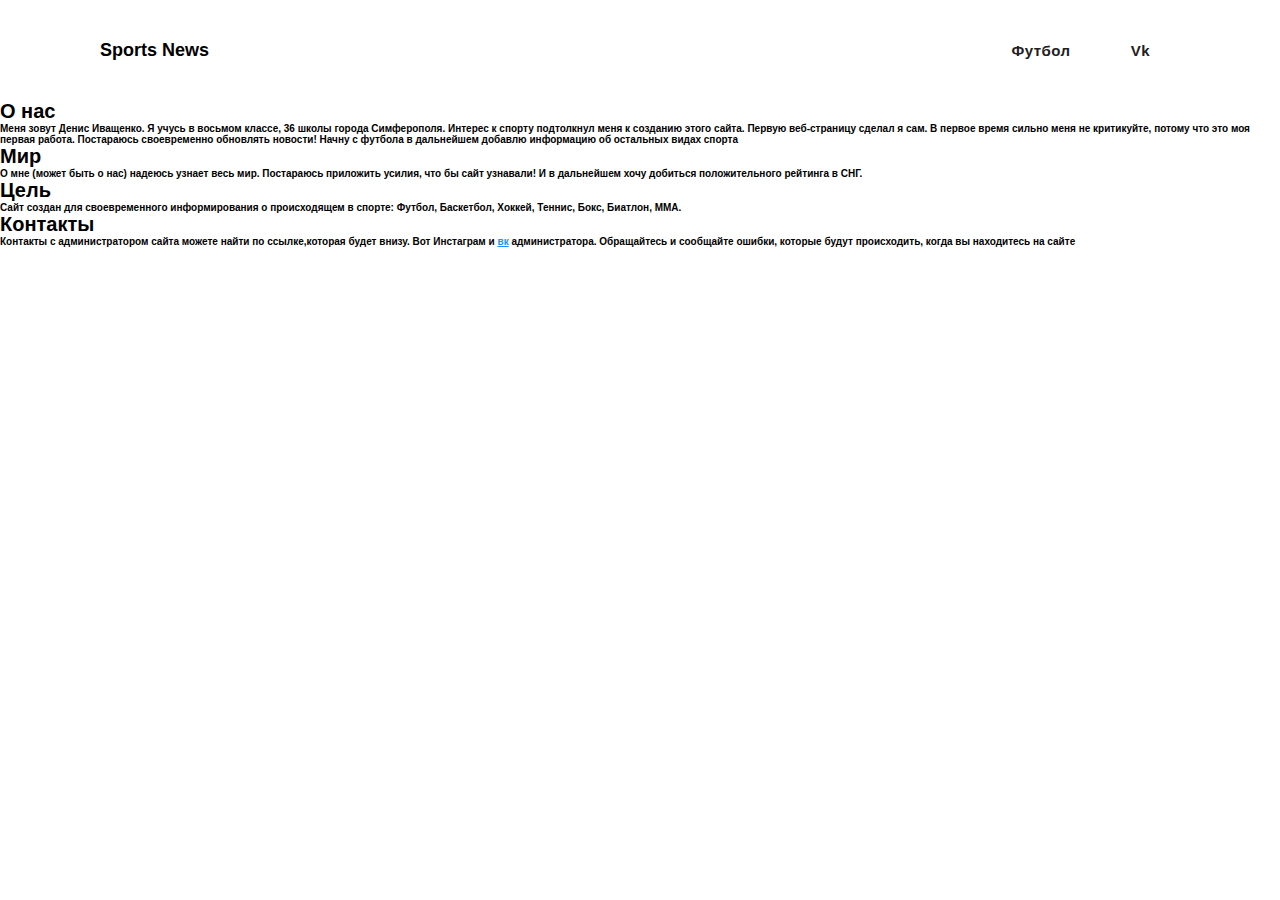
<file: index.html>
<!DOCTYPE html>
<html lang="ru">
<head>
	<meta charset="UTF-8">
	<title>Sports News.ru</title>
</head>
<body>
	<!--20200208: link и meta перенести в тег HEAD-->
	<link rel="stylesheet" href="style.css">
	<meta name="viewport" content="width=device-width,initial-sclale=1">
	<div class="nav-wrapper">
			<div class="logo">Sports News</div>
			<!--20200208: используя @media запросы в css, скрыть все ссылки, кроме первой, на экранах менее 480px-->
			<nav class="topnav">
				<a href="second.html" class="nav-link">Футбол</a>
				<a href="https://vk.com/public190320422" class="nav-link">Vk</a>
				<!--<a href="#about" class="nav-link">Баскетбол</a>
				<a href="#" class="nav-link">Хоккей</a>
				<a href="#" class="nav-link">Теннис</a>
				<a href="#" class="nav-link">Бокс</a>
				<a href="#" class="nav-link">Биатлон</a>
				<a href="#" class="nav-link">MMA</a>-->
			</nav>
	</div>
	<script>alert("Приветствую тебя на сайте")</script>
	<!--20200208: 10 всегда больше 5 :) условие бесполезное-->
 	<script>if(10>5){console.log("Надеюсь тебе понравится наш сайт")}</script>
	<h1>О нас</h1>	  
	<p>
		Меня зовут Денис Иващенко. Я учусь в восьмом классе, 36 школы города Симферополя. Интерес к спорту подтолкнул меня к созданию этого сайта. Первую веб-страницу сделал я сам. В первое время сильно меня не критикуйте, потому что это моя первая работа. Постараюсь своевременно обновлять новости! Начну с футбола в дальнейшем добавлю информацию об остальных видах спорта
	</p>
	<h1>Мир</h1>
	<p>
		О мне (может быть о нас) надеюсь узнает весь мир. Постараюсь приложить усилия, что бы сайт узнавали! И в дальнейшем хочу добиться положительного рейтинга в СНГ.
	</p>
	<h1>Цель</h1>
	<p>
		Сайт создан для своевременного информирования о происходящем в спорте: Футбол, Баскетбол, Хоккей, Теннис, Бокс, Биатлон, MMA.
	</p>
 	<h1>Контакты</h1>
	<p>
		<!--20200208: в css создать определение класса .color-blue, чтобы ссылка была синей (сейчас - белая)-->
		Контакты с администратором сайта можете найти по ссылке,которая будет внизу.
		Вот Инстаграм и <a href="https://vk.com/id505136254" target="_blank" class="color-blue">вк</a> администратора. Обращайтесь и сообщайте ошибки, которые будут происходить, когда вы находитесь на сайте
	</p>
	<!--20200208: в css придумать тень, потому что временами белый текст сливается со светлым фоном-->
	<div class="d-none-computer">
  	<!--<footer>
  		<div>Смотрите сайт и узнавайте все нужные новости вашего любимого вида спорта. Желаю всем удачи!</div>
  </footer>-->
</div>
</body>
</html>
</file>
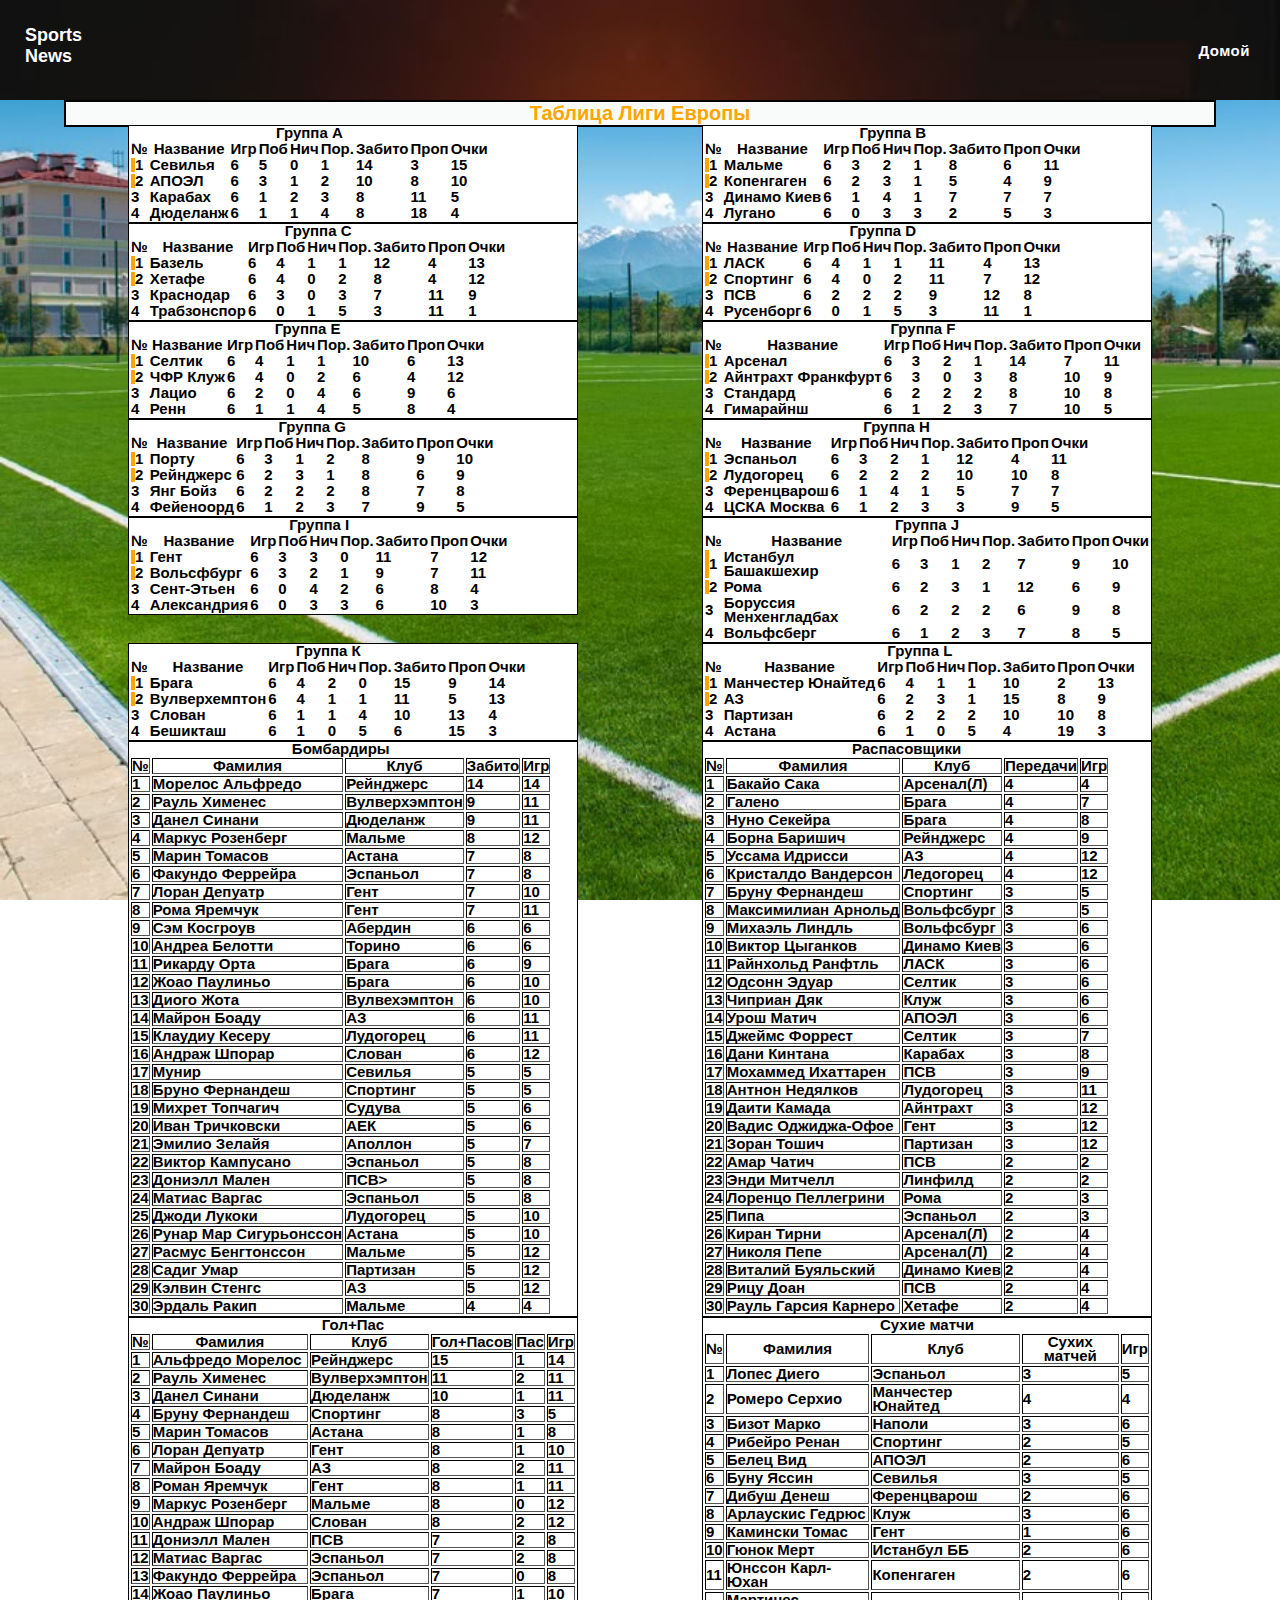
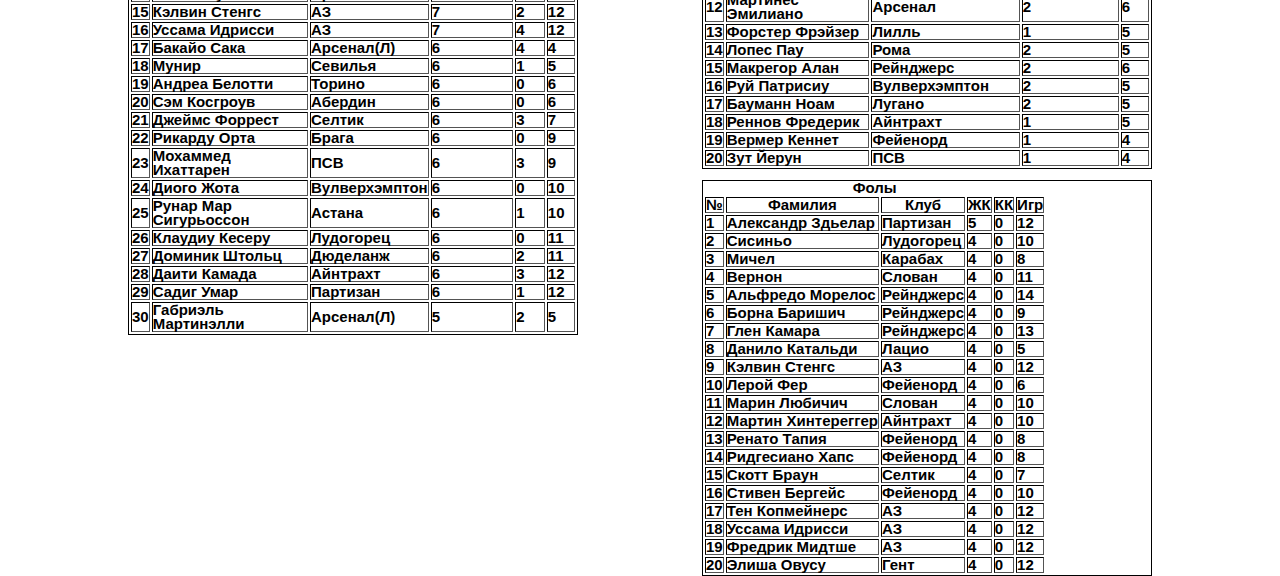
<file: fourth.html>
<!DOCTYPE html>
<html lang="ru">
<head>
	<meta charset="UTF-8">
	<title>Sports News.ru</title>
</head>
<body>
	<link rel="stylesheet" href="style4.css">
	
	<meta name="viewport" content="width=device-width,initial-sclale=1">
	<div class="nav-wrapper">
			<div class="logo">Sports News</div>
			<nav class="topnav">
				
				<a href="index.html" class="nav-link">Домой</a>
			</nav>
		</div>
		<div class="git-auto">
		<h1>Таблица Лиги Европы</h1>
    <div class="table-scroll">
		<table>
   <caption>Группа А</caption>
   <tr>
    <th>№</th>
    <th>Название</th>
    <th>Игр</th>
    <th>Поб</th>
    <th>Нич</th>
    <th>Пор.</th>
    <th>Забито</th>
    <th>Проп</th>
    <th>Очки</th>
   </tr>
   <tr class="departure_area"><td>1</td><td>Севилья</td><td>6</td><td>5</td><td>0</td><td>1</td><td>14</td><td>3</td><td>15</td></tr>
   <tr class="departure_area"><td>2</td><td>АПОЭЛ</td><td>6</td><td>3</td><td>1</td><td>2</td><td>10</td><td>8</td><td>10</td></tr>
 <tr ><td>3</td><td>Карабах</td><td>6</td><td>1</td><td>2</td><td>3</td><td>8</td><td>11</td><td>5</td></tr>
  <tr><td>4</td><td>Дюделанж</td><td>6</td><td>1</td><td>1</td><td>4</td><td>8</td><td>18</td><td>4</td></tr>
  </table></div>
  <div class="table-scroll">
  <table>
   <caption>Группа В</caption>
   <tr>
    <th>№</th>
    <th>Название</th>
    <th>Игр</th>
    <th>Поб</th>
    <th>Нич</th>
    <th>Пор.</th>
    <th>Забито</th>
    <th>Проп</th>
    <th>Очки</th>
   </tr>
   <tr class="departure_area"><td>1</td><td>Мальме</td><td>6</td><td>3</td><td>2</td><td>1</td><td>8</td><td>6</td><td>11</td></tr>
   <tr class="departure_area"><td>2</td><td>Копенгаген</td><td>6</td><td>2</td><td>3</td><td>1</td><td>5</td><td>4</td><td>9</td></tr>
 <tr><td>3</td><td>Динамо Киев</td><td>6</td><td>1</td><td>4</td><td>1</td><td>7</td><td>7</td><td>7</td></tr>
  <tr><td>4</td><td>Лугано</td><td>6</td><td>0</td><td>3</td><td>3</td><td>2</td><td>5</td><td>3</td></tr>
  </table></div>
  <div class="table-scroll">
  <table>
   <caption>Группа С</caption>
   <tr>
    <th>№</th>
    <th>Название</th>
    <th>Игр</th>
    <th>Поб</th>
    <th>Нич</th>
    <th>Пор.</th>
    <th>Забито</th>
    <th>Проп</th>
    <th>Очки</th>
   </tr>
   <tr class="departure_area"><td>1</td><td>Базель</td><td>6</td><td>4</td><td>1</td><td>1</td><td>12</td><td>4</td><td>13</td></tr>
   <tr class="departure_area"><td>2</td><td>Хетафе</td><td>6</td><td>4</td><td>0</td><td>2</td><td>8</td><td>4</td><td>12</td></tr>
 <tr><td>3</td><td>Краснодар</td><td>6</td><td>3</td><td>0</td><td>3</td><td>7</td><td>11</td><td>9</td></tr>
  <tr><td>4</td><td>Трабзонспор</td><td>6</td><td>0</td><td>1</td><td>5</td><td>3</td><td>11</td><td>1</td></tr>
  </table></div>
  <div class="table-scroll">
  <table>
   <caption>Группа D</caption>
   <tr>
    <th>№</th>
    <th>Название</th>
    <th>Игр</th>
    <th>Поб</th>
    <th>Нич</th>
    <th>Пор.</th>
    <th>Забито</th>
    <th>Проп</th>
    <th>Очки</th>
   </tr>
   <tr class="departure_area"><td>1</td><td>ЛАСК</td><td>6</td><td>4</td><td>1</td><td>1</td><td>11</td><td>4</td><td>13</td></tr>
   <tr class="departure_area"><td>2</td><td>Спортинг</td><td>6</td><td>4</td><td>0</td><td>2</td><td>11</td><td>7</td><td>12</td></tr>
 <tr><td>3</td><td>ПСВ</td><td>6</td><td>2</td><td>2</td><td>2</td><td>9</td><td>12</td><td>8</td></tr>
  <tr><td>4</td><td>Русенборг</td><td>6</td><td>0</td><td>1</td><td>5</td><td>3</td><td>11</td><td>1</td></tr>
  </table></div>
  <div class="table-scroll">
  <table>
   <caption>Группа Е</caption>
   <tr>
    <th>№</th>
    <th>Название</th>
    <th>Игр</th>
    <th>Поб</th>
    <th>Нич</th>
    <th>Пор.</th>
    <th>Забито</th>
    <th>Проп</th>
    <th>Очки</th>
   </tr>
   <tr class="departure_area"><td>1</td><td>Селтик</td><td>6</td><td>4</td><td>1</td><td>1</td><td>10</td><td>6</td><td>13</td></tr>
   <tr class="departure_area"><td>2</td><td>ЧФР Клуж</td><td>6</td><td>4</td><td>0</td><td>2</td><td>6</td><td>4</td><td>12</td></tr>
 <tr><td>3</td><td>Лацио</td><td>6</td><td>2</td><td>0</td><td>4</td><td>6</td><td>9</td><td>6</td></tr>
  <tr><td>4</td><td>Ренн</td><td>6</td><td>1</td><td>1</td><td>4</td><td>5</td><td>8</td><td>4</td></tr>
  </table></div>
  <div class="table-scroll">
  <table>
   <caption>Группа F</caption>
   <tr>
    <th>№</th>
    <th>Название</th>
    <th>Игр</th>
    <th>Поб</th>
    <th>Нич</th>
    <th>Пор.</th>
    <th>Забито</th>
    <th>Проп</th>
    <th>Очки</th>
   </tr>
   <tr class="departure_area"><td>1</td><td>Арсенал</td><td>6</td><td>3</td><td>2</td><td>1</td><td>14</td><td>7</td><td>11</td></tr>
   <tr class="departure_area"><td>2</td><td>Айнтрахт Франкфурт</td><td>6</td><td>3</td><td>0</td><td>3</td><td>8</td><td>10</td><td>9</td></tr>
 <tr ><td>3</td><td>Стандард</td><td>6</td><td>2</td><td>2</td><td>2</td><td>8</td><td>10</td><td>8</td></tr>
  <tr><td>4</td><td>Гимарайнш</td><td>6</td><td>1</td><td>2</td><td>3</td><td>7</td><td>10</td><td>5</td></tr>
  </table></div>
  <div class="table-scroll">
  <table>
   <caption>Группа G</caption>
   <tr>
    <th>№</th>
    <th>Название</th>
    <th>Игр</th>
    <th>Поб</th>
    <th>Нич</th>
    <th>Пор.</th>
    <th>Забито</th>
    <th>Проп</th>
    <th>Очки</th>
   </tr>
   <tr class="departure_area"><td>1</td><td>Порту</td><td>6</td><td>3</td><td>1</td><td>2</td><td>8</td><td>9</td><td>10</td></tr>
   <tr class="departure_area"><td>2</td><td>Рейнджерс</td><td>6</td><td>2</td><td>3</td><td>1</td><td>8</td><td>6</td><td>9</td></tr>
 <tr><td>3</td><td>Янг Бойз</td><td>6</td><td>2</td><td>2</td><td>2</td><td>8</td><td>7</td><td>8</td></tr>
  <tr><td>4</td><td>Фейеноорд</td><td>6</td><td>1</td><td>2</td><td>3</td><td>7</td><td>9</td><td>5</td></tr>
  </table>
</div>
  <div class="table-scroll">
  <table>
   <caption>Группа Н</caption>
   <tr>
    <th>№</th>
    <th>Название</th>
    <th>Игр</th>
    <th>Поб</th>
    <th>Нич</th>
    <th>Пор.</th>
    <th>Забито</th>
    <th>Проп</th>
    <th>Очки</th>
   </tr>
   <tr class="departure_area"><td>1</td><td>Эспаньол</td><td>6</td><td>3</td><td>2</td><td>1</td><td>12</td><td>4</td><td>11</td></tr>
   <tr class="departure_area"><td>2</td><td>Лудогорец</td><td>6</td><td>2</td><td>2</td><td>2</td><td>10</td><td>10</td><td>8</td></tr>
 <tr><td>3</td><td>Ференцварош</td><td>6</td><td>1</td><td>4</td><td>1</td><td>5</td><td>7</td><td>7</td></tr>
  <tr><td>4</td><td>ЦСКА Москва</td><td>6</td><td>1</td><td>2</td><td>3</td><td>3</td><td>9</td><td>5</td></tr>
  </table>
</div>
  <div class="table-scroll">
  <table>
   <caption>Группа I</caption>
   <tr>
    <th>№</th>
    <th>Название</th>
    <th>Игр</th>
    <th>Поб</th>
    <th>Нич</th>
    <th>Пор.</th>
    <th>Забито</th>
    <th>Проп</th>
    <th>Очки</th>
   </tr>
   <tr class="departure_area"><td>1</td><td>Гент</td><td>6</td><td>3</td><td>3</td><td>0</td><td>11</td><td>7</td><td>12</td></tr>
   <tr class="departure_area"><td>2</td><td>Вольсфбург</td><td>6</td><td>3</td><td>2</td><td>1</td><td>9</td><td>7</td><td>11</td></tr>
 <tr><td>3</td><td>Сент-Этьен</td><td>6</td><td>0</td><td>4</td><td>2</td><td>6</td><td>8</td><td>4</td></tr>
  <tr><td>4</td><td>Александрия</td><td>6</td><td>0</td><td>3</td><td>3</td><td>6</td><td>10</td><td>3</td></tr>
  </table>
</div>
  <div class= "table-scroll">
  <table>
   <caption>Группа J</caption>
   <tr>
    <th>№</th>
    <th>Название</th>
    <th>Игр</th>
    <th>Поб</th>
    <th>Нич</th>
    <th>Пор.</th>
    <th>Забито</th>
    <th>Проп</th>
    <th>Очки</th>
   </tr>
   <tr class="departure_area"><td>1</td><td>Истанбул Башакшехир</td><td>6</td><td>3</td><td>1</td><td>2</td><td>7</td><td>9</td><td>10</td></tr>
   <tr class="departure_area"><td>2</td><td>Рома</td><td>6</td><td>2</td><td>3</td><td>1</td><td>12</td><td>6</td><td>9</td></tr>
 <tr><td>3</td><td>Боруссия Менхенгладбах</td><td>6</td><td>2</td><td>2</td><td>2</td><td>6</td><td>9</td><td>8</td></tr>
  <tr><td>4</td><td>Вольфсберг</td><td>6</td><td>1</td><td>2</td><td>3</td><td>7</td><td>8</td><td>5</td></tr>
  </table>
</div>
  <div class="table-scroll">
  <table>
   <caption>Группа К</caption>
   <tr>
    <th>№</th>
    <th>Название</th>
    <th>Игр</th>
    <th>Поб</th>
    <th>Нич</th>
    <th>Пор.</th>
    <th>Забито</th>
    <th>Проп</th>
    <th>Очки</th>
   </tr>
   <tr class="departure_area"><td>1</td><td>Брага</td><td>6</td><td>4</td><td>2</td><td>0</td><td>15</td><td>9</td><td>14</td></tr>
   <tr class="departure_area"><td>2</td><td>Вулверхемптон</td><td>6</td><td>4</td><td>1</td><td>1</td><td>11</td><td>5</td><td>13</td></tr>
 <tr><td>3</td><td>Слован</td><td>6</td><td>1</td><td>1</td><td>4</td><td>10</td><td>13</td><td>4</td></tr>
  <tr><td>4</td><td>Бешикташ</td><td>6</td><td>1</td><td>0</td><td>5</td><td>6</td><td>15</td><td>3</td></tr>
  </table>
</div>
<div class="table-scroll">
  <table>
   <caption>Группа L</caption>
   <tr>
    <th>№</th>
    <th>Название</th>
    <th>Игр</th>
    <th>Поб</th>
    <th>Нич</th>
    <th>Пор.</th>
    <th>Забито</th>
    <th>Проп</th>
    <th>Очки</th>
   </tr>
   <tr class="departure_area"><td>1</td><td>Манчестер Юнайтед</td><td>6</td><td>4</td><td>1</td><td>1</td><td>10</td><td>2</td><td>13</td></tr>
   <tr class="departure_area"><td>2</td><td>АЗ</td><td>6</td><td>2</td><td>3</td><td>1</td><td>15</td><td>8</td><td>9</td></tr>
 <tr ><td>3</td><td>Партизан</td><td>6</td><td>2</td><td>2</td><td>2</td><td>10</td><td>10</td><td>8</td></tr>
  <tr><td>4</td><td>Астана</td><td>6</td><td>1</td><td>0</td><td>5</td><td>4</td><td>19</td><td>3</td></tr>
  </table></div>
  <div class= "table-scroll">
   <table border=1>
   <caption>Бомбардиры</caption>
   <tr>
    <th>№</th>
    <th>Фамилия</th>
    <th>Клуб</th>
    <th>Забито</th>
    <th>Игр</th>
   </tr>
   <tr><td>1</td><td>Морелос Альфредо</td><td>Рейнджерс</td><td>14</td><td>14</td>
   </tr>
   
   <tr><td>2</td><td>Рауль Хименес</td><td>Вулверхэмптон</td><td>9</td><td>11</td>
   </tr>

  <tr><td>3</td><td>Данел Синани</td><td>Дюделанж</td><td>9</td><td>11</td>
  </tr>

  <tr><td>4</td><td>Маркус Розенберг</td><td>Мальме</td><td>8</td><td>12</td>
   </tr>

   <tr><td>5</td><td>Марин Томасов</td><td>Астана</td><td>7</td><td>8</td>
   </tr>

   <tr><td>6</td><td>Факундо Феррейра</td><td>Эспаньол</td><td>7</td><td>8</td>
   </tr>

   <tr><td>7</td><td>Лоран Депуатр</td><td>Гент</td><td>7</td><td>10</td></tr>

   <tr><td>8</td><td>Рома Яремчук</td><td>Гент</td><td>7</td><td>11</td>
   </tr>

   <tr><td>9</td><td>Сэм Косгроув</td><td>Абердин</td><td>6</td><td>6</td>
   </tr>

   <tr><td>10</td><td>Андреа Белотти</td><td>Торино</td><td>6</td><td>6</td></tr>

    <tr><td>11</td><td>Рикарду Орта</td><td>Брага</td><td>6</td><td>9</td>
    </tr>

    <tr><td>12</td><td>Жоао Паулиньо</td><td>Брага</td><td>6</td><td>10</td>
    </tr>

    <tr><td>13</td><td>Диого Жота</td><td>Вулвехэмптон</td><td>6</td><td>10</td>
    </tr>

    <tr><td>14</td><td>Майрон Боаду</td><td>АЗ</td><td>6</td><td>11</td>
    </tr>

    <tr><td>15</td><td>Клаудиу Кесеру</td><td>Лудогорец</td><td>6</td><td>11</td>
    </tr>

    <tr><td>16</td><td>Андраж Шпорар</td><td>Слован</td><td>6</td><td>12</td>
    </tr>

    <tr><td>17</td><td>Мунир</td><td>Севилья</td><td>5</td><td>5</td>
    </tr>

    <tr><td>18</td><td>Бруно Фернандеш</td><td>Спортинг</td><td>5</td><td>5</td>
    </tr>

    <tr><td>19</td><td>Михрет Топчагич</td><td>Судува</td><td>5</td><td>6</td>
    </tr>
    <tr><td>20</td><td>Иван Тричковски</td><td>АЕК</td><td>5</td><td>6</td>
    </tr>

    <tr><td>21</td><td>Эмилио Зелайя</td><td>Аполлон</td><td>5</td><td>7</td>
    </tr>

    <tr><td>22</td><td>Виктор Кампусано</td><td>Эспаньол</td><td>5</td><td>8</td>
    </tr>

    <tr><td>23</td><td>Дониэлл Мален</td><td>ПСВ><td>5</td><td>8</td>
    </tr>

    <tr><td>24</td><td>Матиас Варгас</td><td>Эспаньол</td><td>5</td><td>8</td>
    </tr>
    <tr><td>25</td><td>Джоди Лукоки</td><td>Лудогорец</td><td>5</td><td>10</td>
    </tr>

    <tr><td>26</td><td>Рунар Мар Сигурьонссон</td><td>Астана</td><td>5</td>
    <td>10</td>
    </tr>
    <tr><td>27</td><td>Расмус Бенгтонссон</td><td>Мальме</td></td><td>5</td>
    <td>12</td></tr>
    <tr><td>28</td><td>Садиг Умар</td><td>Партизан</td><td>5</td>
    <td>12</td></tr>
    <tr><td>29</td><td>
    Кэлвин Стенгс</td><td>АЗ</td><td>5</td><td>12</td>
    </tr>
    <tr><td>30</td><td>Эрдаль Ракип</td><td>Мальме</td><td>4</td>
    <td>4</td></tr>
  </table>
</div>
   <div class="table-scroll">
 <table border=1>
   <caption>Распасовщики</caption>
   <tr>
    <th>№</th>
    <th>Фамилия</th>
    <th>Клуб</th>
    <th>Передачи</th>
    <th>Игр</th>
   </tr>
    <tr><td>1</td><td>Бакайо Сака</td><td>Арсенал(Л)</td><td>4</td><td>4</td>
   </tr>
   
   <tr><td>2</td><td>Галено</td><td>Брага</td><td>4</td><td>7</td>
   </tr>

  <tr><td>3</td><td>Нуно Секейра</td><td>Брага</td><td>4</td><td>8</td>
  </tr>

   <tr><td>4</td><td>Борна Баришич</td><td>Рейнджерс</td><td>4</td><td>9</td>
   </tr>

    <tr><td>5</td><td>Уссама Идрисси</td><td>АЗ</td><td>4</td><td>12</td>
    </tr>

    <tr><td>6</td><td>Кристалдо Вандерсон</td><td>Ледогорец</td><td>4</td><td>12</td>
    </tr>

    <tr><td>7</td><td>Бруну Фернандеш</td><td>Спортинг</td><td>3</td><td>5</td></tr>

    <tr><td>8</td><td>Максимилиан Арнольд</td><td>Вольфсбург</td><td>3</td><td>5</td>
    </tr>

    <tr><td>9</td><td>Михаэль Линдль</td><td>Вольфсбург</td><td>3</td><td>6</td>
    </tr>

    <tr><td>10</td><td>Виктор Цыганков</td><td>Динамо Киев</td><td>3</td><td>6</td></tr>

    <tr><td>11</td><td>Райнхольд Ранфтль</td><td>ЛАСК</td><td>3</td><td>6</td>
    </tr>

    <tr><td>12</td><td>Одсонн Эдуар</td><td>Селтик</td><td>3</td><td>6</td>
    </tr>

    <tr><td>13</td><td>Чиприан Дяк</td><td>Клуж</td><td>3</td><td>6</td>
    </tr>

    <tr><td>14</td><td>Урош Матич</td><td>АПОЭЛ</td><td>3</td><td>6</td>
    </tr>

    <tr><td>15</td><td>Джеймс Форрест</td><td>Селтик</td><td>3</td><td>7</td>
    </tr>

    <tr><td>16</td><td>Дани Кинтана</td><td>Карабах</td><td>3</td><td>8</td>
    </tr>

    <tr><td>17</td><td>Мохаммед Ихаттарен</td><td>ПСВ</td><td>3</td><td>9</td>
    </tr>

    <tr><td>18</td><td>Антнон Недялков</td><td>Лудогорец</td><td>3</td><td>11</td>
    </tr>

    <tr><td>19</td><td>Даити Камада</td><td>Айнтрахт</td><td>3</td><td>12</td>
    </tr>

    <tr><td>20</td><td>Вадис Оджиджа-Офое</td><td>Гент</td><td>3</td><td>12</td>
    </tr>

    <tr><td>21</td><td>Зоран Тошич</td><td>Партизан</td><td>3</td><td>12</td>
    </tr>

    <tr><td>22</td><td>Амар Чатич</td><td>ПСВ</td><td>2</td><td>2</td>
    </tr>

   <tr><td>23</td><td>Энди Митчелл</td><td>Линфилд </td><td>2</td><td>2</td>
   </tr>

  <tr><td>24</td><td>Лоренцо Пеллегрини</td><td>Рома</td><td>2</td><td>3</td>
  </tr>
    <tr><td>25</td><td>Пипа</td><td>Эспаньол</td><td>2</td><td>3</td>
    </tr>

    <tr><td>26</td><td>Киран Тирни</td><td>Арсенал(Л)</td><td>2</td>
    <td>4</td>
    </tr>

   <tr><td>27</td><td>Николя Пепе</td><td>Арсенал(Л)</td></td><td>2</td>
    <td>4</td></tr>
    <tr><td>28</td><td>Виталий Буяльский</td><td>Динамо Киев</td><td>2</td>
    <td>4</td></tr>
    <tr><td>29</td><td>
    Рицу Доан</td><td>ПСВ</td><td>2</td><td>4</td>
    </tr>
    <tr><td>30</td><td>Рауль Гарсия Карнеро</td><td>Хетафе</td><td>2</td>
    <td>4</td></tr></table>
  </div>
  <div class="table-scroll">
     <table border=1>
   <caption>Гол+Пас<caption>
   <tr>
    <th>№</th>
    <th>Фамилия</th>
    <th>Клуб</th>
    <th>Гол+Пасов</th>
    <th>Пас</th>
    <th>Игр</th>
   </tr>
    <tr><td>1</td><td>Альфредо Морелос</td><td>Рейнджерс</td><td>15</td><td>1</td>
      <td>14</td>
   </tr>
   
   <tr><td>2</td><td>Рауль Хименес</td><td>Вулверхэмптон</td><td>11</td><td>2</td>
    <td>11</td>
   </tr>

  <tr><td>3</td><td>Данел Синани</td><td>Дюделанж</td><td>10</td><td>1</td>
    <td>11</td>
  </tr>

   <tr><td>4</td><td>Бруну Фернандеш</td><td>Спортинг</td><td>8</td><td>3</td>
    <td>5</td>
   </tr>

    <tr><td>5</td><td>Марин Томасов</td><td>Астана</td><td>8</td><td>1</td>
    <td>8</td>
    </tr>

    <tr><td>6</td><td>Лоран Депуатр</td><td>Гент</td><td>8</td><td>1</td>
    <td>10</td>
    </tr>

    <tr><td>7</td><td>Майрон Боаду</td><td>АЗ</td><td>8</td><td>2</td>
    <td>11</td></tr>

    <tr><td>8</td><td>Роман Яремчук</td><td>Гент</td><td>8</td><td>1</td>
    <td>11</td>
    </tr>

    <tr><td>9</td><td>Маркус Розенберг</td><td>Мальме</td><td>8</td><td>0</td>
    <td>12</td>
    </tr>

    <tr><td>10</td><td>Андраж Шпорар</td><td>Слован</td><td>8</td><td>2</td>
    <td>12</td></tr>

    <tr><td>11</td><td>Дониэлл Мален</td><td>ПСВ</td><td>7</td><td>2</td>
    <td>8</td>
    </tr>

    <tr><td>12</td><td>Матиас Варгас</td><td>Эспаньол</td><td>7</td><td>2</td>
    <td>8</td>
    </tr>

    <tr><td>13</td><td>Факундо Феррейра</td><td>Эспаньол</td><td>7</td><td>0</td>
    <td>8</td>
    </tr>

    <tr><td>14</td><td>Жоао Паулиньо</td><td>Брага</td><td>7</td><td>1</td>
    <td>10</td>
    </tr>

    <tr><td>15</td><td>Кэлвин Стенгс</td><td>АЗ</td><td>7</td><td>2</td>
    <td>12</td>
    </tr>

    <tr><td>16</td><td>Уссама Идрисси</td><td>АЗ</td><td>7</td><td>4</td>
    <td>12</td>
    </tr>

    <tr><td>17</td><td>Бакайо Сака</td><td>Арсенал(Л)</td><td>6</td><td>4</td>
    <td>4</td>
    </tr>

    <tr><td>18</td><td>Мунир</td><td>Севилья</td><td>6</td><td>1</td>
    <td>5</td>
    </tr>

    <tr><td>19</td><td>Андреа Белотти</td><td>Торино</td><td>6</td><td>0</td>
    <td>6</td>
    </tr>

    <tr><td>20</td><td>Сэм Косгроув</td><td>Абердин</td><td>6</td><td>0</td>
    <td>6</td>
    </tr>

    <tr><td>21</td><td>Джеймс Форрест</td><td>Селтик</td><td>6</td><td>3</td>
    <td>7</td>
    </tr>

    <tr><td>22</td><td>Рикарду Орта</td><td>Брага</td><td>6</td><td>0</td>
    <td>9</td>
    </tr>

    <tr><td>23</td><td>Мохаммед Ихаттарен</td><td>ПСВ<td>6</td><td>3</td>
    <td>9</td>
    </tr>

    <tr><td>24</td><td>Диого Жота</td><td>Вулверхэмптон</td><td>6</td><td>0</td>
    <td>10</td>
   </tr>
    <tr><td>25</td><td>Рунар Мар Сигурьоссон</td><td>Астана</td><td>6</td><td>1</td>
    <td>10</td>
    </tr>

    <tr><td>26</td><td>Клаудиу Кесеру</td><td>Лудогорец</td><td>6</td>
    <td>0</td><td>11</td>
   </tr>

    <tr><td>27</td><td>Доминик Штольц</td><td>Дюделанж</td></td><td>6</td>
    <td>2</td>  <td>11</td>
    </tr>
    <tr><td>28</td><td>Даити Камада</td><td>Айнтрахт</td><td>6</td>
    <td>3</td> <td>12</td></tr>
    <tr><td>29</td><td>
    Садиг Умар</td><td>Партизан</td><td>6</td><td>1</td> <td>12</td>
    </tr>
    <tr><td>30</td><td>Габриэль Мартинэлли</td><td>Арсенал(Л)</td><td>5</td>
    <td>2</td> <td>5</td></tr> </table> </div>
    <div class="table-scroll">
    <table border="1">
   <caption>Сухие матчи</caption>
   <tr>
    <th>№</th>
    <th>Фамилия</th>
    <th>Клуб</th>
    <th>Сухих матчей</th>
    <th>Игр</th>
   </tr>
    <tr><td>1</td><td>Лопес Диего</td><td>Эспаньол</td><td>3</td><td>5</td>
   </tr>
   
   <tr><td>2</td><td>Ромеро Серхио</td><td>Манчестер Юнайтед</td><td>4</td><td>4</td>
   </tr>

  <tr><td>3</td><td>Бизот Марко</td><td>Наполи</td><td>3</td><td>6</td>
  </tr>

   <tr><td>4</td><td>Рибейро Ренан</td><td>Спортинг</td><td>2</td><td>5</td>
   </tr>

    <tr><td>5</td><td>Белец Вид</td><td>АПОЭЛ</td><td>2</td><td>6</td>
    </tr>

    <tr><td>6</td><td>Буну Яссин</td><td>Севилья</td><td>3</td><td>5</td>
    </tr>

    <tr><td>7</td><td>Дибуш Денеш</td><td>Ференцварош</td><td>2</td><td>6</td></tr>

    <tr><td>8</td><td>Арлаускис Гедрюс</td><td>Клуж</td><td>3</td><td>6</td>
    </tr>

    <tr><td>9</td><td>Камински Томас</td><td>Гент</td><td>1</td><td>6</td>
    </tr>

    <tr><td>10</td><td>Гюнок Мерт</td><td>Истанбул ББ</td><td>2</td><td>6</td></tr>

    <tr><td>11</td><td>Юнссон Карл-Юхан</td><td>Копенгаген</td><td>2</td><td>6</td>
    </tr>

    <tr><td>12</td><td>Мартинес Эмилиано</td><td>Арсенал</td><td>2</td><td>6</td>
    </tr>

    <tr><td>13</td><td>Форстер Фрэйзер</td><td>Лилль</td><td>1</td><td>5</td>
    </tr>

    <tr><td>14</td><td>Лопес Пау</td><td>Рома</td><td>2</td><td>5</td>
    </tr>

    <tr><td>15</td><td>Макрегор Алан</td><td>Рейнджерс</td><td>2</td><td>6</td>
    </tr>

    <tr><td>16</td><td>Руй Патрисиу</td><td>Вулверхэмптон</td><td>2</td><td>5</td>
    </tr>

    <tr><td>17</td><td>Бауманн Ноам</td><td>Лугано</td><td>2</td><td>5</td>
    </tr>

    <tr><td>18</td><td>Реннов Фредерик</td><td>Айнтрахт</td><td>1</td><td>5</td>
    </tr>

    <tr><td>19</td><td>Вермер Кеннет</td><td>Фейенорд</td><td>1</td><td>4</td>
    </tr>

    <tr><td>20</td><td>Зут Йерун</td><td>ПСВ</td><td>1</td><td>4</td>
    </tr></table></div>
    <div class="table-scroll">
<table border=1>
   <caption>Фолы</caption>
   <tr>
    <th>№</th>
    <th>Фамилия</th>
    <th>Клуб</th>
    <th>ЖК</th>
    <th>КК</th>
    <th>Игр</th>
   </tr>
    <tr><td>1</td><td>Александр Здьелар</td><td>Партизан</td><td>5</td><td>0</td>
      <td>12</td>
   </tr>
   
   <tr><td>2</td><td>Сисиньо</td><td>Лудогорец</td><td>4</td><td>0</td>
    <td>10</td>
   </tr>

  <tr><td>3</td><td>Мичел</td><td>Карабах</td><td>4</td><td>0</td>
    <td>8</td>
  </tr>

   <tr><td>4</td><td>Вернон</td><td>Слован</td><td>4</td><td>0</td>
    <td>11</td>
   </tr>

    <tr><td>5</td><td>Альфредо Морелос</td><td>Рейнджерс</td><td>4</td><td>0</td>
    <td>14</td>
    </tr>

    <tr><td>6</td><td>Борна Баришич </td><td>Рейнджерс</td>Аякс<td>4</td><td>0</td>
    <td>9</td>
    </tr>

    <tr><td>7</td><td>Глен Камара</td><td>Рейнджерс</td><td>4</td><td>0</td>
    <td>13</td></tr>

    <tr><td>8</td><td>Данило Катальди</td><td>Лацио</td><td>4</td><td>0</td>
    <td>5</td>
    </tr>

    <tr><td>9</td><td>Кэлвин Стенгс</td><td>АЗ</td><td>4</td><td>0</td>
    <td>12</td>
    </tr>

    <tr><td>10</td><td>Лерой Фер</td><td>Фейенорд</td><td>4</td><td>0</td><td>6</td></tr>

    <tr><td>11</td><td>Марин Любичич</td><td>Слован</td><td>4</td><td>0</td>
    <td>10</td>
    </tr>

    <tr><td>12</td><td>Мартин Хинтереггер</td><td>Айнтрахт</td><td>4</td><td>0</td>
    <td>10</td>
    </tr>

    <tr><td>13</td><td>Ренато Тапия</td><td>Фейенорд</td><td>4</td><td>0</td>
    <td>8</td>
    </tr>

    <tr><td>14</td><td>Ридгесиано Хапс</td><td>Фейенорд</td><td>4</td><td>0</td>
    <td>8</td>
    </tr>

    <tr><td>15</td><td>Скотт Браун</td><td>Селтик</td><td>4</td><td>0</td>
    <td>7</td>
    </tr>

    <tr><td>16</td><td>Стивен Бергейс</td><td>Фейенорд</td><td>4</td><td>0</td>
    <td>10</td>
    </tr>

    <tr><td>17</td><td>Тен Копмейнерс</td><td>АЗ</td><td>4</td><td>0</td><td>12</td>
    </tr>

    <tr><td>18</td><td>Уссама Идрисси</td><td>АЗ</td><td>4</td><td>0</td><td>12</td>
    </tr>

    <tr><td>19</td><td>Фредрик Мидтше </td><td>АЗ</td><td>4</td><td>0</td><td>12</td>
    </tr>

    <tr><td>20</td><td>Элиша Овусу</td><td>Гент</td><td>4</td><td>0</td><td>12</td>
    </tr></table>
</div>
  <div class="d-none-computer">
   <!-- <footer>
      <div>Это новости всеновости про Лигу Европы на данный момент</div>
  </footer>-->
</div>
</body>
</html>
</file>
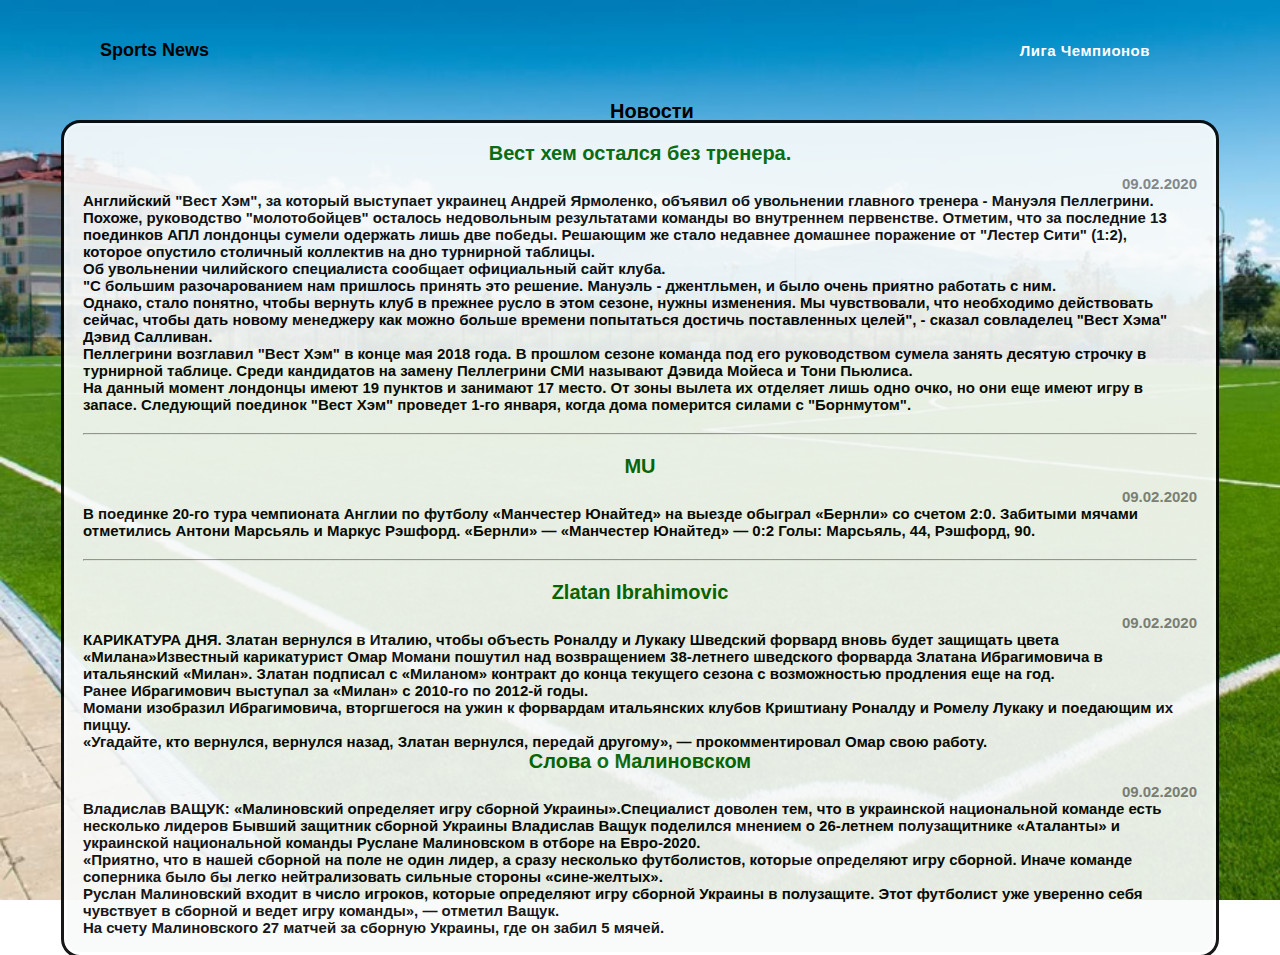
<file: second.html>
<!DOCTYPE html>
<html lang="ru">
<head>
	<meta charset="UTF-8"/>
	<title>Sports News.ru</title>
	<link rel="stylesheet" href="style2.css">	
	<meta name="viewport" content="width=device-width,initial-sclale=1">
</head>
<body>
	<script>alert("Ты перешел на веб-страницу(Футбол)")</script>
	<div class="nav-wrapper">
		<div class="logo">Sports News</div>
		<nav class="topnav">
			<a href="#" class="nav-link"></a>
			<a href="third.html" class="nav-link">Лига Чемпионов</a>
			
		</nav>
	</div>
	<h1>Новости</h1>
	<div class="someClass">
         <div>
         	<h4>Вест хем остался без тренера.</h4>
         	<h2 class="color-grey">09.02.2020</h2>
         	<p>
  				Английский "Вест Хэм", за который выступает украинец Андрей Ярмоленко, объявил об увольнении главного тренера - Мануэля Пеллегрини.
  			</p>
  			<p>
  				Похоже, руководство "молотобойцев" осталось недовольным результатами команды во внутреннем первенстве. Отметим, что за последние 13 поединков АПЛ лондонцы сумели одержать лишь две победы. Решающим же стало недавнее домашнее поражение от "Лестер Сити" (1:2), которое опустило столичный коллектив на дно турнирной таблицы.
  			</p>
  			<p>Об увольнении чилийского специалиста сообщает официальный сайт клуба.</p>
			<p>"С большим разочарованием нам пришлось принять это решение. Мануэль - джентльмен, и было очень приятно работать с ним.</p>
			<p>Однако, стало понятно, чтобы вернуть клуб в прежнее русло в этом сезоне, нужны изменения. Мы чувствовали, что необходимо действовать сейчас, чтобы дать новому менеджеру как можно больше времени попытаться достичь поставленных целей", - сказал совладелец "Вест Хэма" Дэвид Салливан.</p>
			<p>
				Пеллегрини возглавил "Вест Хэм" в конце мая 2018 года. В прошлом сезоне команда под его руководством сумела занять десятую строчку в турнирной таблице. Среди кандидатов на замену Пеллегрини СМИ называют Дэвида Мойеса и Тони Пьюлиса.
			</p>
			<p>
				На данный момент лондонцы имеют 19 пунктов и занимают 17 место. От зоны вылета их отделяет лишь одно очко, но они еще имеют игру в запасе.
				Следующий поединок "Вест Хэм" проведет 1-го января, когда дома померится силами с "Борнмутом".
			</p>
			<hr/>
			<h4>MU</h4>
         	<h2 class="color-grey">09.02.2020</h2>
         	<p>
         		В поединке 20-го тура чемпионата Англии по футболу «Манчестер Юнайтед» на выезде обыграл «Бернли» со счетом 2:0. Забитыми мячами отметились Антони Марсьяль и Маркус Рэшфорд. «Бернли» — «Манчестер Юнайтед» — 0:2 Голы: Марсьяль, 44, Рэшфорд, 90.
         	</p>
         	<hr/>
			<h4>Zlatan Ibrahimovic</h4>
         	<h2 class="color-grey">09.02.2020</h2>
			<p>
				КАРИКАТУРА ДНЯ. Златан вернулся в Италию, чтобы объесть Роналду и Лукаку
				Шведский форвард вновь будет защищать цвета «Милана»Известный карикатурист Омар Момани пошутил над возвращением 38-летнего шведского форварда Златана Ибрагимовича в итальянский «Милан». Златан подписал с «Миланом» контракт до конца текущего сезона с возможностью продления еще на год.
			</p>
			<p>Ранее Ибрагимович выступал за «Милан» с 2010-го по 2012-й годы.</p>
			<p>
				Момани изобразил Ибрагимовича, вторгшегося на ужин к форвардам итальянских клубов Криштиану Роналду и Ромелу Лукаку и поедающим их пиццу.
			</p>
			<p>«Угадайте, кто вернулся, вернулся назад, Златан вернулся, передай другому», — прокомментировал Омар свою работу.</p>
			<h4>Слова о Малиновском</h4>
         	<h2 class="color-grey">09.02.2020</h2>
         	<p>
				Владислав ВАЩУК: «Малиновский определяет игру сборной Украины».Специалист доволен тем, что в украинской национальной команде есть несколько лидеров
				Бывший защитник сборной Украины Владислав Ващук поделился мнением о 26-летнем полузащитнике «Аталанты» и украинской национальной команды Руслане Малиновском в отборе на Евро-2020.
			</p>
			<p>
				«Приятно, что в нашей сборной на поле не один лидер, а сразу несколько футболистов, которые определяют игру сборной. Иначе команде соперника было бы легко нейтрализовать сильные стороны «сине-желтых».
			</p>
			<p>
				Руслан Малиновский входит в число игроков, которые определяют игру сборной Украины в полузащите. Этот футболист уже уверенно себя чувствует в сборной и ведет игру команды», — отметил Ващук.
			</p>
			<p>На счету Малиновского 27 матчей за сборную Украины, где он забил 5 мячей.</p>
			<div class="d-none-computer">
  	<!--<footer>
  		<div>Это новости на данный момент</div>
  </footer>-->
</div>
	</body>
</html>
</file>
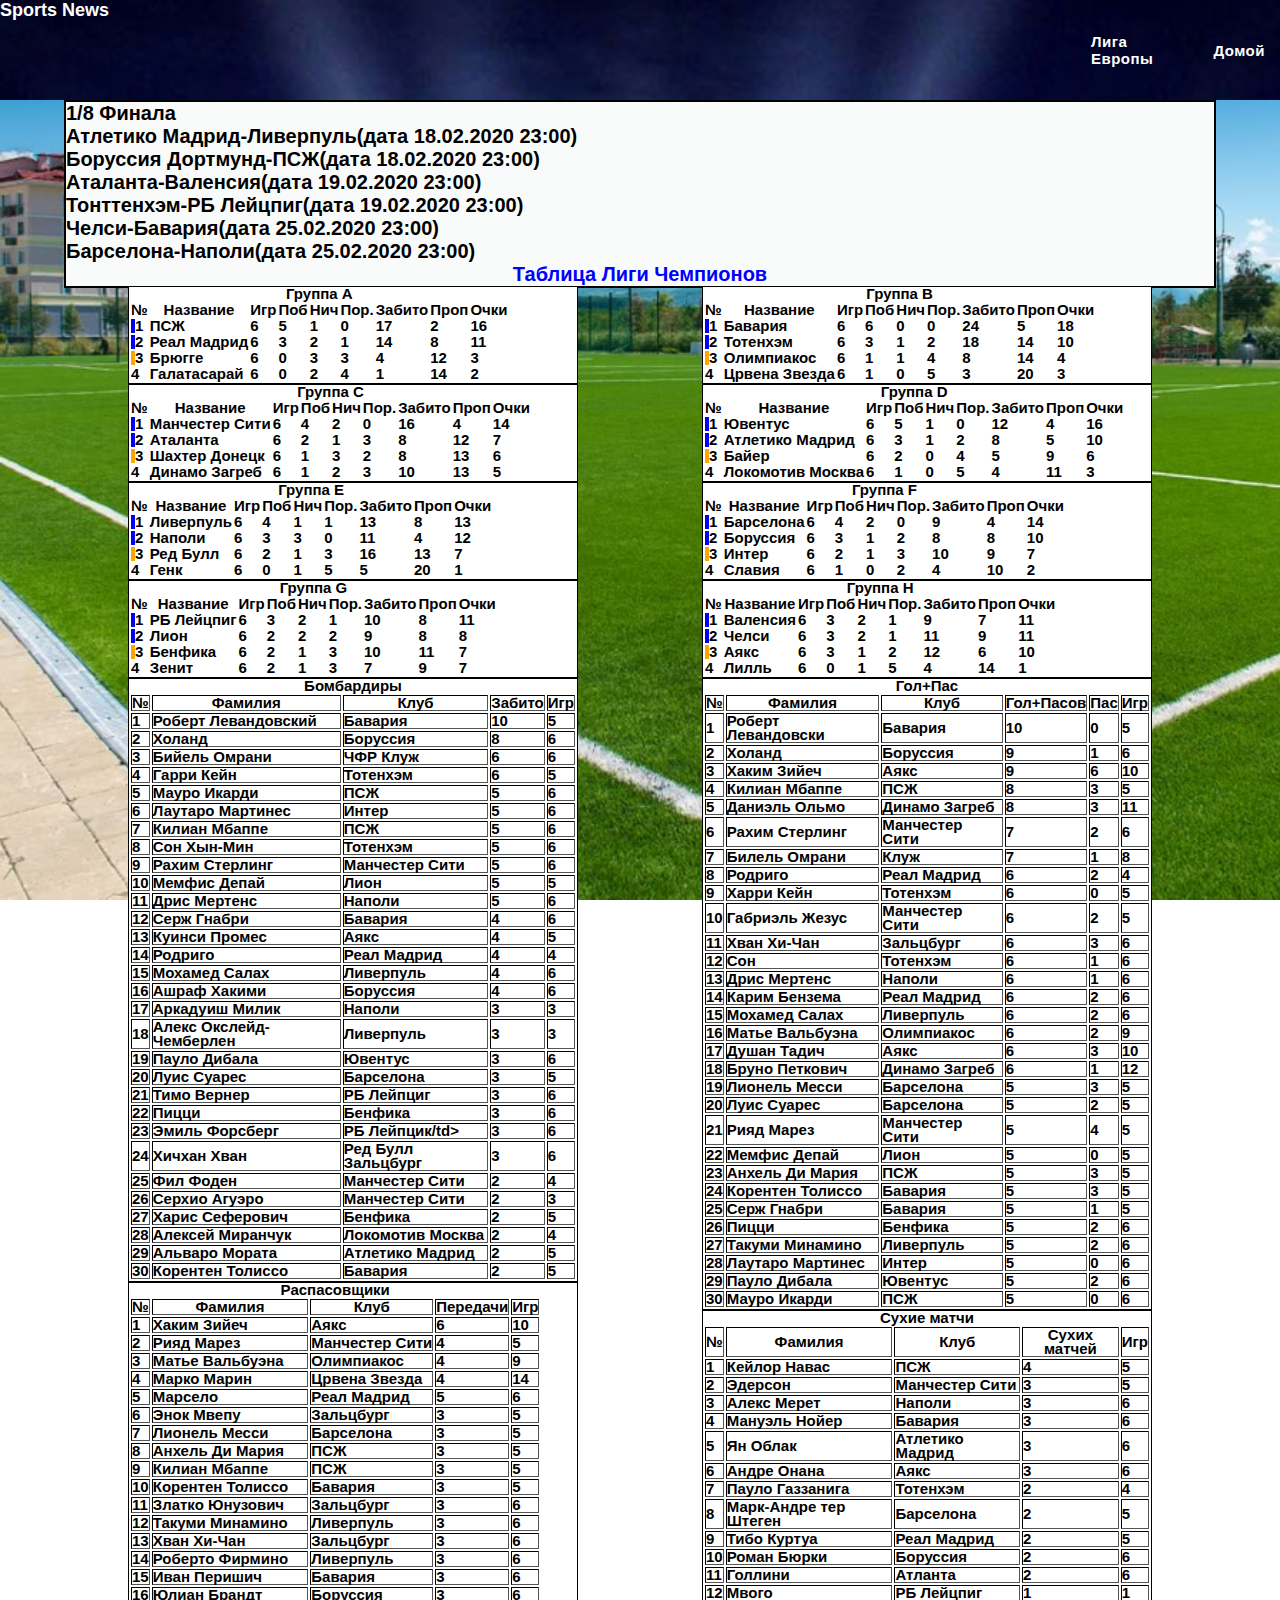
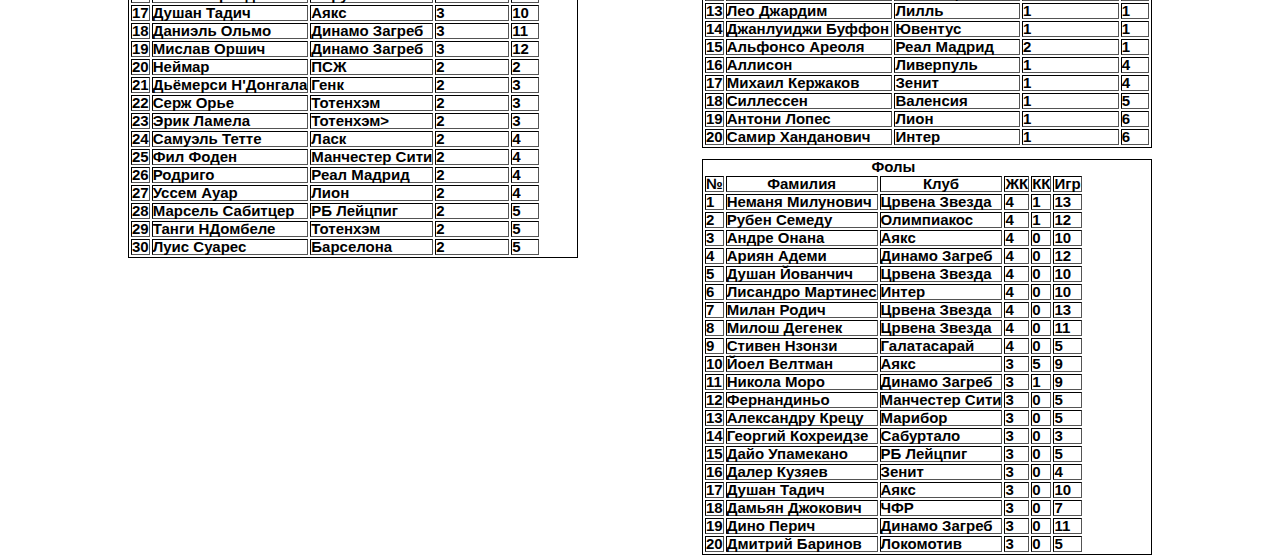
<file: third.html>
<!DOCTYPE html>
<html lang="ru">
<head>
	<meta charset="UTF-8">
	<title>Sports News.ru</title>
  <link rel="stylesheet" href="style3.css">
  <meta name="viewport" content="width=device-width,initial-sclale=1">
</head>
<body>
	<div class="nav-wrapper">
			<div class="logo">Sports News</div>
			<nav class="topnav">
				<a href="fourth.html" class="nav-link">Лига Европы</a>
				<a href="#about" class="nav-link"></a>
				<a href="index.html" class="nav-link">Домой</a>
			</nav>
		</div>
		<div class="m-auto someClass">
		<h2>1/8 Финала</h2>
		<h2>Атлетико Мадрид-Ливерпуль(дата 18.02.2020 23:00)</h2>
		<h2>Боруссия Дортмунд-ПСЖ(дата 18.02.2020 23:00)</h2>
		<h2>Аталанта-Валенсия(дата 19.02.2020 23:00)</h2>
		<h2>Тонттенхэм-РБ Лейцпиг(дата 19.02.2020 23:00)</h2>
		<h2>Челси-Бавария(дата 25.02.2020 23:00)</h2>
		<h2>Барселона-Наполи(дата 25.02.2020 23:00)</h2>
		<h1>Таблица Лиги Чемпионов</h1>
		<div class="table-scroll">
		<table>
   <caption>Группа А</caption>
   <tr>
    <th>№</th>
    <th>Название</th>
    <th>Игр</th>
    <th>Поб</th>
    <th>Нич</th>
    <th>Пор.</th>
    <th>Забито</th>
    <th>Проп</th>
    <th>Очки</th>
   </tr>
   <tr class="departure_area"><td>1</td><td>ПСЖ</td><td>6</td><td>5</td><td>1</td><td>0</td><td>17</td><td>2</td><td>16</td></tr>
   <tr class="departure_area"><td>2</td><td>Реал Мадрид</td><td>6</td><td>3</td><td>2</td><td>1</td><td>14</td><td>8</td><td>11</td></tr>
 <tr class="main"><td>3</td><td>Брюгге</td><td>6</td><td>0</td><td>3</td><td>3</td><td>4</td><td>12</td><td>3</td></tr>
  <tr><td>4</td><td>Галатасарай</td><td>6</td><td>0</td><td>2</td><td>4</td><td>1</td><td>14</td><td>2</td></tr>
  </table>
</div>

<div class="table-scroll">
  <table>
   <caption>Группа B</caption>
   <tr>
    <th>№</th>
    <th>Название</th>
    <th>Игр</th>
    <th>Поб</th>
    <th>Нич</th>
    <th>Пор.</th>
    <th>Забито</th>
    <th>Проп</th>
    <th>Очки</th>
   </tr>
   <tr class="departure_area"><td>1</td><td>Бавария</td><td>6</td><td>6</td><td>0</td><td>0</td><td>24</td><td>5</td><td>18</td></tr>
   <tr class="departure_area"><td>2</td><td>Тотенхэм</td><td>6</td><td>3</td><td>1</td><td>2</td><td>18</td><td>14</td><td>10</td></tr>
 <tr class="main"><td>3</td><td>Олимпиакос</td><td>6</td><td>1</td><td>1</td><td>4</td><td>8</td><td>14</td><td>4</td></tr>
  <tr><td>4</td><td>Црвена Звезда</td><td>6</td><td>1</td><td>0</td><td>5</td><td>3</td><td>20</td><td>3</td></tr>

  </table>
</div>


<div class="table-scroll">
   <table>
   <caption>Группа С</caption>
   <tr>
    <th>№</th>
    <th>Название</th>
    <th>Игр</th>
    <th>Поб</th>
    <th>Нич</th>
    <th>Пор.</th>
    <th>Забито</th>
    <th>Проп</th>
    <th>Очки</th>
   </tr>
   <tr class="departure_area"><td>1</td><td>Манчестер Сити</td><td>6</td><td>4</td><td>2</td><td>0</td><td>16</td><td>4</td><td>14</td></tr>
   <tr class="departure_area"><td>2</td><td>Аталанта</td><td>6</td><td>2</td><td>1</td><td>3</td><td>8</td><td>12</td><td>7</td></tr>
 <tr class="main"><td>3</td><td>Шахтер Донецк</td><td>6</td><td>1</td><td>3</td><td>2</td><td>8</td><td>13</td><td>6</td></tr>
  <tr><td>4</td><td>Динамо Загреб</td><td>6</td><td>1</td><td>2</td><td>3</td><td>10</td><td>13</td><td>5</td></tr>
  </table>
</div>
<div class="table-scroll">
  <table>
   <caption>Группа D</caption>
   <tr>
    <th>№</th>
    <th>Название</th>
    <th>Игр</th>
    <th>Поб</th>
    <th>Нич</th>
    <th>Пор.</th>
    <th>Забито</th>
    <th>Проп</th>
    <th>Очки</th>
   </tr>
   <tr class="departure_area"><td>1</td><td>Ювентус</td><td>6</td><td>5</td><td>1</td><td>0</td><td>12</td><td>4</td><td>16</td></tr>
   <tr class="departure_area"><td>2</td><td>Атлетико Мадрид</td><td>6</td><td>3</td><td>1</td><td>2</td><td>8</td><td>5</td><td>10</td></tr>
 <tr class="main"><td>3</td><td>Байер</td><td>6</td><td>2</td><td>0</td><td>4</td><td>5</td><td>9</td><td>6</td></tr>
  <tr><td>4</td><td>Локомотив Москва</td><td>6</td><td>1</td><td>0</td><td>5</td><td>4</td><td>11</td><td>3</td></tr>
  </table>
</div>
<div class="table-scroll">
    <table>
   <caption>Группа E</caption>
   <tr>
    <th>№</th>
    <th>Название</th>
    <th>Игр</th>
    <th>Поб</th>
    <th>Нич</th>
    <th>Пор.</th>
    <th>Забито</th>
    <th>Проп</th>
    <th>Очки</th>
   </tr>
   <tr class="departure_area"><td>1</td><td>Ливерпуль</td><td>6</td><td>4</td><td>1</td><td>1</td><td>13</td><td>8</td><td>13</td></tr>
   <tr class="departure_area"><td>2</td><td>Наполи</td><td>6</td><td>3</td><td>3</td><td>0</td><td>11</td><td>4</td><td>12</td></tr>
 <tr class="main"><td>3</td><td>Ред Булл</td><td>6</td><td>2</td><td>1</td><td>3</td><td>16</td><td>13</td><td>7</td></tr>
  <tr><td>4</td><td>Генк</td><td>6</td><td>0</td><td>1</td><td>5</td><td>5</td><td>20</td><td>1</td></tr>
  </table>
</div>
<div class="table-scroll">
    <table>
   <caption>Группа F</caption>
   <tr>
    <th>№</th>
    <th>Название</th>
    <th>Игр</th>
    <th>Поб</th>
    <th>Нич</th>
    <th>Пор.</th>
    <th>Забито</th>
    <th>Проп</th>
    <th>Очки</th>
   </tr>
   <tr class="departure_area"><td>1</td><td>Барселона</td><td>6</td><td>4</td><td>2</td><td>0</td><td>9</td><td>4</td><td>14</td></tr>
   <tr class="departure_area"><td>2</td><td>Боруссия</td><td>6</td><td>3</td><td>1</td><td>2</td><td>8</td><td>8</td><td>10</td></tr>
 <tr class="main"><td>3</td><td>Интер</td><td>6</td><td>2</td><td>1</td><td>3</td><td>10</td><td>9</td><td>7</td></tr>
  <tr><td>4</td><td>Славия</td><td>6</td><td>1</td><td>0</td><td>2</td><td>4</td><td>10</td><td>2</td></tr>
  </table>
</div>
<div class="table-scroll">
    <table>
   <caption>Группа G</caption>
   <tr>
    <th>№</th>
    <th>Название</th>
    <th>Игр</th>
    <th>Поб</th>
    <th>Нич</th>
    <th>Пор.</th>
    <th>Забито</th>
    <th>Проп</th>
    <th>Очки</th>
   </tr>
   <tr class="departure_area"><td>1</td><td>РБ Лейцпиг</td><td>6</td><td>3</td><td>2</td><td>1</td><td>10</td><td>8</td><td>11</td></tr>
   <tr class="departure_area"><td>2</td><td>Лион</td><td>6</td><td>2</td><td>2</td><td>2</td><td>9</td><td>8</td><td>8</td></tr>
 <tr class="main"><td>3</td><td>Бенфика</td><td>6</td><td>2</td><td>1</td><td>3</td><td>10</td><td>11</td><td>7</td></tr>
  <tr><td>4</td><td>Зенит</td><td>6</td><td>2</td><td>1</td><td>3</td><td>7</td><td>9</td><td>7</td></tr>
  </table>
</div>

<div class="table-scroll">
    <table>
   <caption>Группа H</caption>
   <tr>
    <th>№</th>
    <th>Название</th>
    <th>Игр</th>
    <th>Поб</th>
    <th>Нич</th>
    <th>Пор.</th>
    <th>Забито</th>
    <th>Проп</th>
    <th>Очки</th>
   </tr>
   <tr class="departure_area"><td>1</td><td>Валенсия</td><td>6</td><td>3</td><td>2</td><td>1</td><td>9</td><td>7</td><td>11</td></tr>
   <tr class="departure_area"><td>2</td><td>Челси</td><td>6</td><td>3</td><td>2</td><td>1</td><td>11</td><td>9</td><td>11</td></tr>
 <tr class="main"><td>3</td><td>Аякс</td><td>6</td><td>3</td><td>1</td><td>2</td><td>12</td><td>6</td><td>10</td></tr>
  <tr><td>4</td><td>Лилль</td><td>6</td><td>0</td><td>1</td><td>5</td><td>4</td><td>14</td><td>1</td></tr>
  </table></div>
   <div class="table-scroll">

     <table border=1>
   <caption>Бомбардиры</caption>
   <tr>
    <th>№</th>
    <th>Фамилия</th>
    <th>Клуб</th>
    <th>Забито</th>
    <th>Игр</th>
   </tr>
   <tr><td>1</td><td>Роберт Левандовский</td><td>Бавария</td><td>10</td><td>5</td>
   </tr>
   
   <tr><td>2</td><td>Холанд</td><td>Боруссия</td><td>8</td><td>6</td>
   </tr>

  <tr><td>3</td><td>Бийель Омрани</td><td>ЧФР Клуж</td><td>6</td><td>6</td>
  </tr>

  <tr><td>4</td><td>Гарри Кейн</td><td>Тотенхэм</td><td>6</td><td>5</td>
   </tr>

   <tr><td>5</td><td>Мауро Икарди</td><td>ПСЖ</td><td>5</td><td>6</td>
   </tr>

   <tr><td>6</td><td>Лаутаро Мартинес</td><td>Интер</td><td>5</td><td>6</td>
   </tr>

   <tr><td>7</td><td>Килиан Мбаппе</td><td>ПСЖ</td><td>5</td><td>6</td></tr>

   <tr><td>8</td><td>Сон Хын-Мин</td><td>Тотенхэм</td><td>5</td><td>6</td>
   </tr>

   <tr><td>9</td><td>Рахим Стерлинг</td><td>Манчестер Сити</td><td>5</td><td>6</td>
   </tr>

   <tr><td>10</td><td>Мемфис Депай</td><td>Лион</td><td>5</td><td>5</td></tr>

    <tr><td>11</td><td>Дрис Мертенс</td><td>Наполи</td><td>5</td><td>6</td>
    </tr>

    <tr><td>12</td><td>Серж Гнабри</td><td>Бавария</td><td>4</td><td>6</td>
    </tr>

    <tr><td>13</td><td>Куинси Промес</td><td>Аякс</td><td>4</td><td>5</td>
    </tr>

    <tr><td>14</td><td>Родриго</td><td>Реал Мадрид</td><td>4</td><td>4</td>
    </tr>

    <tr><td>15</td><td>Мохамед Салах</td><td>Ливерпуль</td><td>4</td><td>6</td>
    </tr>

    <tr><td>16</td><td>Ашраф Хакими</td><td>Боруссия</td><td>4</td><td>6</td>
    </tr>

    <tr><td>17</td><td>Аркадуиш Милик</td><td>Наполи</td><td>3</td><td>3</td>
    </tr>

    <tr><td>18</td><td>Алекс Окслейд-Чемберлен</td><td>Ливерпуль</td><td>3</td><td>3</td>
    </tr>

    <tr><td>19</td><td>Пауло Дибала</td><td>Ювентус</td><td>3</td><td>6</td>
    </tr>
    <tr><td>20</td><td>Луис Суарес</td><td>Барселона</td><td>3</td><td>5</td>
  	</tr>

  	<tr><td>21</td><td>Тимо Вернер</td><td>РБ Лейпциг</td><td>3</td><td>6</td>
  	</tr>

  	<tr><td>22</td><td>Пицци</td><td>Бенфика</td><td>3</td><td>6</td>
  	</tr>

  	<tr><td>23</td><td>Эмиль Форсберг</td><td>РБ Лейпцик/td><td>3</td><td>6</td>
  	</tr>

    <tr><td>24</td><td>Хичхан Хван</td><td>Ред Булл Зальцбург</td><td>3</td><td>6</td>
    </tr>
  	<tr><td>25</td><td>Фил Фоден</td><td>Манчестер Сити</td><td>2</td><td>4</td>
  	</tr>

  	<tr><td>26</td><td>Серхио Агуэро</td><td>Манчестер Сити</td><td>2</td>
  	<td>3</td>
  	</tr>

  	<tr><td>27</td><td>Харис Сеферович</td><td>Бенфика</td></td><td>2</td>
  	<td>5</td></tr>
  	<tr><td>28</td><td>Алексей Миранчук</td><td>Локомотив Москва</td><td>2</td>
  	<td>4</td></tr>
  	<tr><td>29</td><td>
  	Альваро Мората</td><td>Атлетико Мадрид</td><td>2</td><td>5</td>
  	</tr>
  	<tr><td>30</td><td>Корентен Толиссо</td><td>Бавария</td><td>2</td>
  	<td>5</td></tr></div>
    <div class="table-scroll">
  	  <table border=1>
   <caption>Распасовщики</caption>
   <tr>
    <th>№</th>
    <th>Фамилия</th>
    <th>Клуб</th>
    <th>Передачи</th>
    <th>Игр</th>
   </tr>
    <tr><td>1</td><td>Хаким Зийеч</td><td>Аякс</td><td>6</td><td>10</td>
   </tr>
   
   <tr><td>2</td><td>Рияд Марез</td><td>Манчестер Сити</td><td>4</td><td>5</td>
   </tr>

  <tr><td>3</td><td>Матье Вальбуэна</td><td>Олимпиакос</td><td>4</td><td>9</td>
  </tr>

   <tr><td>4</td><td>Марко Марин</td><td>Црвена Звезда</td><td>4</td><td>14</td>
   </tr>

    <tr><td>5</td><td>Марсело</td><td>Реал Мадрид</td><td>5</td><td>6</td>
    </tr>

    <tr><td>6</td><td>Энок Мвепу</td><td>Зальцбург</td><td>3</td><td>5</td>
    </tr>

    <tr><td>7</td><td>Лионель Месси</td><td>Барселона</td><td>3</td><td>5</td></tr>

    <tr><td>8</td><td>Анхель Ди Мария</td><td>ПСЖ</td><td>3</td><td>5</td>
    </tr>

    <tr><td>9</td><td>Килиан Мбаппе</td><td>ПСЖ</td><td>3</td><td>5</td>
    </tr>

    <tr><td>10</td><td>Корентен Толиссо</td><td>Бавария</td><td>3</td><td>5</td></tr>

    <tr><td>11</td><td>Златко Юнузович</td><td>Зальцбург</td><td>3</td><td>6</td>
    </tr>

    <tr><td>12</td><td>Такуми Минамино</td><td>Ливерпуль</td><td>3</td><td>6</td>
    </tr>

    <tr><td>13</td><td>Хван Хи-Чан</td><td>Зальцбург</td><td>3</td><td>6</td>
    </tr>

    <tr><td>14</td><td>Роберто Фирмино</td><td>Ливерпуль</td><td>3</td><td>6</td>
    </tr>

    <tr><td>15</td><td>Иван Перишич</td><td>Бавария</td><td>3</td><td>6</td>
    </tr>

    <tr><td>16</td><td>Юлиан Брандт</td><td>Боруссия</td><td>3</td><td>6</td>
    </tr>

    <tr><td>17</td><td>Душан Тадич</td><td>Аякс</td><td>3</td><td>10</td>
    </tr>

    <tr><td>18</td><td>Даниэль Ольмо</td><td>Динамо Загреб</td><td>3</td><td>11</td>
    </tr>

    <tr><td>19</td><td>Мислав Оршич</td><td>Динамо Загреб</td><td>3</td><td>12</td>
    </tr>

  	<tr><td>20</td><td>Неймар</td><td>ПСЖ</td><td>2</td><td>2</td>
  	</tr>

  	<tr><td>21</td><td>Дьёмерси Н'Донгала</td><td>Генк</td><td>2</td><td>3</td>
  	</tr>

  	<tr><td>22</td><td>Серж Орье</td><td>Тотенхэм</td><td>2</td><td>3</td>
  	</tr>

   <tr><td>23</td><td>Эрик Ламела</td><td>Тотенхэм><td>2</td><td>3</td>
   </tr>

  <tr><td>24</td><td>Самуэль Тетте</td><td>Ласк</td><td>2</td><td>4</td>
  </tr>
  	<tr><td>25</td><td>Фил Фоден</td><td>Манчестер Сити</td><td>2</td><td>4</td>
  	</tr>

  	<tr><td>26</td><td>Родриго</td><td>Реал Мадрид</td><td>2</td>
  	<td>4</td>
  	</tr>

   <tr><td>27</td><td>Уссем Ауар</td><td>Лион</td></td><td>2</td>
  	<td>4</td></tr>
  	<tr><td>28</td><td>Марсель Сабитцер</td><td>РБ Лейцпиг</td><td>2</td>
  	<td>5</td></tr>
  	<tr><td>29</td><td>
  	Танги НДомбеле</td><td>Тотенхэм</td><td>2</td><td>5</td>
  	</tr>
  	<tr><td>30</td><td>Луис Суарес</td><td>Барселона</td><td>2</td>
  	<td>5</td></tr></table></div>
    <div class="table-scroll">
   <table border=1>
   <caption>Гол+Пас<caption>
   <tr>
    <th>№</th>
    <th>Фамилия</th>
    <th>Клуб</th>
    <th>Гол+Пасов</th>
    <th>Пас</th>
    <th>Игр</th>
   </tr>
    <tr><td>1</td><td>Роберт Левандовски</td><td>Бавария</td><td>10</td><td>0</td>
    	<td>5</td>
   </tr>
   
   <tr><td>2</td><td>Холанд</td><td>Боруссия</td><td>9</td><td>1</td>
   	<td>6</td>
   </tr>

  <tr><td>3</td><td>Хаким Зийеч</td><td>Аякс</td><td>9</td><td>6</td>
  	<td>10</td>
  </tr>

   <tr><td>4</td><td>Килиан Мбаппе</td><td>ПСЖ</td><td>8</td><td>3</td>
   	<td>5</td>
   </tr>

    <tr><td>5</td><td>Даниэль Ольмо</td><td>Динамо Загреб</td><td>8</td><td>3</td>
    <td>11</td>
    </tr>

    <tr><td>6</td><td>Рахим Стерлинг</td><td>Манчестер Сити</td><td>7</td><td>2</td>
    <td>6</td>
    </tr>

    <tr><td>7</td><td>Билель Омрани</td><td>Клуж</td><td>7</td><td>1</td>
    <td>8</td></tr>

    <tr><td>8</td><td>Родриго</td><td>Реал Мадрид</td><td>6</td><td>2</td>
    <td>4</td>
    </tr>

    <tr><td>9</td><td>Харри Кейн</td><td>Тотенхэм</td><td>6</td><td>0</td>
    <td>5</td>
    </tr>

    <tr><td>10</td><td>Габриэль Жезус</td><td>Манчестер Сити</td><td>6</td><td>2</td>
    <td>5</td></tr>

    <tr><td>11</td><td>Хван Хи-Чан</td><td>Зальцбург</td><td>6</td><td>3</td>
    <td>6</td>
    </tr>

    <tr><td>12</td><td>Сон</td><td>Тотенхэм</td><td>6</td><td>1</td>
    <td>6</td>
    </tr>

    <tr><td>13</td><td>Дрис Мертенс</td><td>Наполи</td><td>6</td><td>1</td>
    <td>6</td>
    </tr>

    <tr><td>14</td><td>Карим Бензема</td><td>Реал Мадрид</td><td>6</td><td>2</td>
    <td>6</td>
    </tr>

    <tr><td>15</td><td>Мохамед Салах</td><td>Ливерпуль</td><td>6</td><td>2</td>
    <td>6</td>
    </tr>

    <tr><td>16</td><td>Матье Вальбуэна</td><td>Олимпиакос</td><td>6</td><td>2</td>
    <td>9</td>
    </tr>

    <tr><td>17</td><td>Душан Тадич</td><td>Аякс</td><td>6</td><td>3</td>
    <td>10</td>
    </tr>

    <tr><td>18</td><td>Бруно Петкович</td><td>Динамо Загреб</td><td>6</td><td>1</td>
    <td>12</td>
    </tr>

    <tr><td>19</td><td>Лионель Месси</td><td>Барселона</td><td>5</td><td>3</td>
    <td>5</td>
    </tr>

  	<tr><td>20</td><td>Луис Суарес</td><td>Барселона</td><td>5</td><td>2</td>
  	<td>5</td>
  	</tr>

  	<tr><td>21</td><td>Рияд Марез</td><td>Манчестер Сити</td><td>5</td><td>4</td>
  	<td>5</td>
  	</tr>

  	<tr><td>22</td><td>Мемфис Депай</td><td>Лион</td><td>5</td><td>0</td>
  	<td>5</td>
  	</tr>

  	<tr><td>23</td><td>Анхель Ди Мария</td><td>ПСЖ<td>5</td><td>3</td>
  	<td>5</td>
  	</tr>

  	<tr><td>24</td><td>Корентен Толиссо</td><td>Бавария</td><td>5</td><td>3</td>
  	<td>5</td>
   </tr>
  	<tr><td>25</td><td>Серж Гнабри</td><td>Бавария</td><td>5</td><td>1</td>
  	<td>5</td>
  	</tr>

  	<tr><td>26</td><td>Пицци</td><td>Бенфика</td><td>5</td>
  	<td>2</td><td>6</td>
   </tr>

  	<tr><td>27</td><td>Такуми Минамино</td><td>Ливерпуль</td></td><td>5</td>
  	<td>2</td>  <td>6</td>
  	</tr>
  	<tr><td>28</td><td>Лаутаро Мартинес</td><td>Интер</td><td>5</td>
  	<td>0</td> <td>6</td></tr>
  	<tr><td>29</td><td>
  	Пауло Дибала</td><td>Ювентус</td><td>5</td><td>2</td> <td>6</td>
  	</tr>
  	<tr><td>30</td><td>Мауро Икарди</td><td>ПСЖ</td><td>5</td>
  	<td>0</td> <td>6</td></tr> </table></div>
    <div class="table-scroll">
  	 <table border="1">
   <caption>Сухие матчи</caption>
   <tr>
    <th>№</th>
    <th>Фамилия</th>
    <th>Клуб</th>
    <th>Сухих матчей</th>
    <th>Игр</th>
   </tr>
    <tr><td>1</td><td>Кейлор Навас</td><td>ПСЖ</td><td>4</td><td>5</td>
   </tr>
   
   <tr><td>2</td><td>Эдерсон</td><td>Манчестер Сити</td><td>3</td><td>5</td>
   </tr>

  <tr><td>3</td><td>Алекс Мерет</td><td>Наполи</td><td>3</td><td>6</td>
  </tr>

   <tr><td>4</td><td>Мануэль Нойер</td><td>Бавария</td><td>3</td><td>6</td>
   </tr>

    <tr><td>5</td><td>Ян Облак</td><td>Атлетико Мадрид</td><td>3</td><td>6</td>
    </tr>

    <tr><td>6</td><td>Андре Онана</td><td>Аякс</td><td>3</td><td>6</td>
    </tr>

    <tr><td>7</td><td>Пауло Газзанига</td><td>Тотенхэм</td><td>2</td><td>4</td></tr>

    <tr><td>8</td><td>Марк-Андре тер Штеген</td><td>Барселона</td><td>2</td><td>5</td>
    </tr>

    <tr><td>9</td><td>Тибо Куртуа</td><td>Реал Мадрид</td><td>2</td><td>5</td>
    </tr>

    <tr><td>10</td><td>Роман Бюрки</td><td>Боруссия</td><td>2</td><td>6</td></tr>

    <tr><td>11</td><td>Голлини</td><td>Атланта</td><td>2</td><td>6</td>
    </tr>

    <tr><td>12</td><td>Мвого</td><td>РБ Лейцпиг</td><td>1</td><td>1</td>
    </tr>

    <tr><td>13</td><td>Лео Джардим</td><td>Лилль</td><td>1</td><td>1</td>
    </tr>

    <tr><td>14</td><td>Джанлуиджи Буффон</td><td>Ювентус</td><td>1</td><td>1</td>
    </tr>

    <tr><td>15</td><td>Альфонсо Ареоля</td><td>Реал Мадрид</td><td>2</td><td>1</td>
    </tr>

    <tr><td>16</td><td>Аллисон</td><td>Ливерпуль</td><td>1</td><td>4</td>
    </tr>

    <tr><td>17</td><td>Михаил Кержаков</td><td>Зенит</td><td>1</td><td>4</td>
    </tr>

    <tr><td>18</td><td>Силлессен</td><td>Валенсия</td><td>1</td><td>5</td>
    </tr>

    <tr><td>19</td><td>Антони Лопес</td><td>Лион</td><td>1</td><td>6</td>
    </tr>

  	<tr><td>20</td><td>Самир Ханданович</td><td>Интер</td><td>1</td><td>6</td>
  	</tr></table></div>

<div class="table-scroll">
   <table border=1>
   <caption>Фолы</caption>
   <tr>
    <th>№</th>
    <th>Фамилия</th>
    <th>Клуб</th>
    <th>ЖК</th>
    <th>КК</th>
    <th>Игр</th>
   </tr>
    <tr><td>1</td><td>Неманя Милунович</td><td>Црвена Звезда</td><td>4</td><td>1</td>
    	<td>13</td>
   </tr>
   
   <tr><td>2</td><td>Рубен Семеду</td><td>Олимпиакос</td><td>4</td><td>1</td>
   	<td>12</td>
   </tr>

  <tr><td>3</td><td>Андре Онана</td><td>Аякс</td><td>4</td><td>0</td>
  	<td>10</td>
  </tr>

   <tr><td>4</td><td>Ариян Адеми</td><td>Динамо Загреб</td><td>4</td><td>0</td>
   	<td>12</td>
   </tr>

    <tr><td>5</td><td>Душан Йованчич</td><td>Црвена Звезда</td><td>4</td><td>0</td>
    <td>10</td>
    </tr>

    <tr><td>6</td><td>Лисандро Мартинес </td><td>Интер</td>Аякс<td>4</td><td>0</td>
    <td>10</td>
    </tr>

    <tr><td>7</td><td>Милан Родич</td><td>Црвена Звезда</td><td>4</td><td>0</td>
    <td>13</td></tr>

    <tr><td>8</td><td>Милош Дегенек</td><td>Црвена Звезда</td><td>4</td><td>0</td>
    <td>11</td>
    </tr>

    <tr><td>9</td><td>Стивен Нзонзи</td><td>Галатасарай</td><td>4</td><td>0</td>
    <td>5</td>
    </tr>

    <tr><td>10</td><td>Йоел Велтман</td><td>Аякс</td><td>3</td><td>5</td><td>9</td></tr>

    <tr><td>11</td><td>Никола Моро</td><td>Динамо Загреб</td><td>3</td><td>1</td>
    <td>9</td>
    </tr>

    <tr><td>12</td><td>Фернандиньо</td><td>Манчестер Сити</td><td>3</td><td>0</td>
    <td>5</td>
    </tr>

    <tr><td>13</td><td>Александру Крецу</td><td>Марибор</td><td>3</td><td>0</td>
    <td>5</td>
    </tr>

    <tr><td>14</td><td> Георгий Кохреидзе</td><td>Сабуртало</td><td>3</td><td>0</td>
    <td>3</td>
    </tr>

    <tr><td>15</td><td>Дайо Упамекано</td><td>РБ Лейцпиг</td><td>3</td><td>0</td>
    <td>5</td>
    </tr>

    <tr><td>16</td><td>Далер Кузяев</td><td>Зенит</td><td>3</td><td>0</td>
    <td>4</td>
    </tr>

    <tr><td>17</td><td>Душан Тадич</td><td>Аякс</td><td>3</td><td>0</td><td>10</td>
    </tr>

    <tr><td>18</td><td>Дамьян Джокович</td><td>ЧФР</td><td>3</td><td>0</td><td>7</td>
    </tr>

    <tr><td>19</td><td>Дино Перич</td><td>Динамо Загреб</td><td>3</td><td>0</td><td>11</td>
    </tr>

  	<tr><td>20</td><td>Дмитрий Баринов</td><td>Локомотив</td><td>3</td><td>0</td><td>5</td>
  	</tr>
</table>
</div>
</body>
</html>
</file>
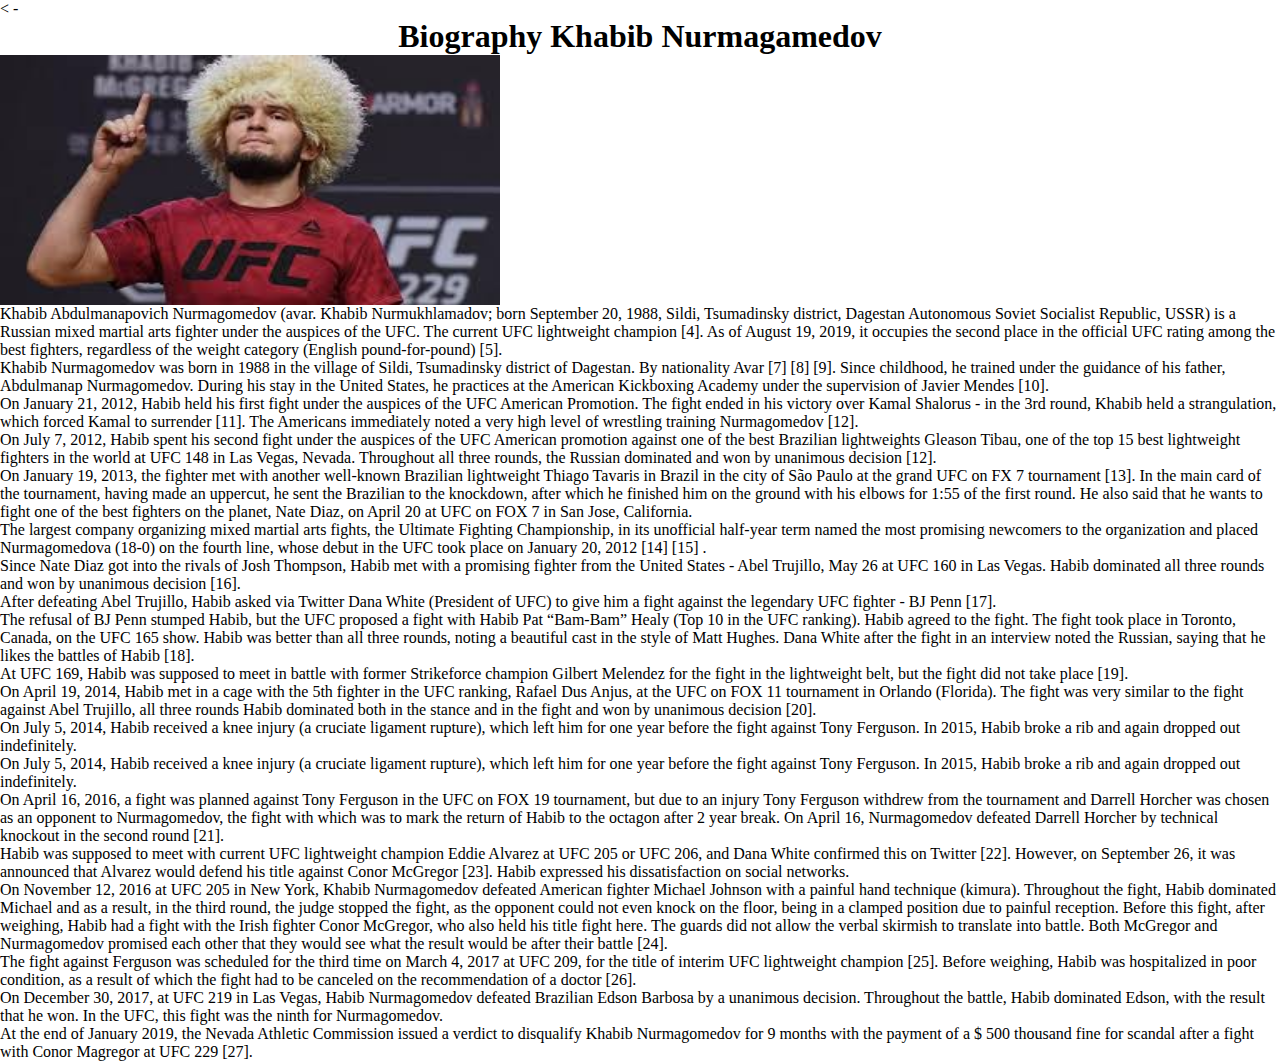
<file: Nurmagamedov/Khabib.html>
<<!DOCTYPE html>
<html lang="en">
<head>
	<meta charset="UTF-8">
	<title> Khabib Nurmagamedov</title>
	<link rel="stylesheet" href="style.css">
	<link href="https://fonts.googleapis.com/css?family=Open+Sans&display=swap" rel="stylesheet2">
</head>-
<body>
	<h1>Biography Khabib Nurmagamedov</h1>
    <img src="img/Eagle/1.jpg" alt="This eagle" style="width: 500px; height: 250px"> 
    <div>

      <p>
Khabib Abdulmanapovich Nurmagomedov (avar. Khabib Nurmukhlamadov; born September 20, 1988, Sildi, Tsumadinsky district, Dagestan Autonomous Soviet Socialist Republic, USSR) is a Russian mixed martial arts fighter under the auspices of the UFC. The current UFC lightweight champion [4]. As of August 19, 2019, it occupies the second place in the official UFC rating among the best fighters, regardless of the weight category (English pound-for-pound) [5].</p>
<p>Khabib Nurmagomedov was born in 1988 in the village of Sildi, Tsumadinsky district of Dagestan. By nationality Avar [7] [8] [9]. Since childhood, he trained under the guidance of his father, Abdulmanap Nurmagomedov. During his stay in the United States, he practices at the American Kickboxing Academy under the supervision of Javier Mendes [10].</p>
<p>
On January 21, 2012, Habib held his first fight under the auspices of the UFC American Promotion. The fight ended in his victory over Kamal Shalorus - in the 3rd round, Khabib held a strangulation, which forced Kamal to surrender [11]. The Americans immediately noted a very high level of wrestling training Nurmagomedov [12].</p>
<p>On July 7, 2012, Habib spent his second fight under the auspices of the UFC American promotion against one of the best Brazilian lightweights Gleason Tibau, one of the top 15 best lightweight fighters in the world at UFC 148 in Las Vegas, Nevada. Throughout all three rounds, the Russian dominated and won by unanimous decision [12].</p>
<p>On January 19, 2013, the fighter met with another well-known Brazilian lightweight Thiago Tavaris in Brazil in the city of São Paulo at the grand UFC on FX 7 tournament [13]. In the main card of the tournament, having made an uppercut, he sent the Brazilian to the knockdown, after which he finished him on the ground with his elbows for 1:55 of the first round. He also said that he wants to fight one of the best fighters on the planet, Nate Diaz, on April 20 at UFC on FOX 7 in San Jose, California.</p>
<p>The largest company organizing mixed martial arts fights, the Ultimate Fighting Championship, in its unofficial half-year term named the most promising newcomers to the organization and placed Nurmagomedova (18-0) on the fourth line, whose debut in the UFC took place on January 20, 2012 [14] [15] .</p>
<p>Since Nate Diaz got into the rivals of Josh Thompson, Habib met with a promising fighter from the United States - Abel Trujillo, May 26 at UFC 160 in Las Vegas. Habib dominated all three rounds and won by unanimous decision [16].</p>
<p>After defeating Abel Trujillo, Habib asked via Twitter Dana White (President of UFC) to give him a fight against the legendary UFC fighter - BJ Penn [17].</p>
<p>The refusal of BJ Penn stumped Habib, but the UFC proposed a fight with Habib Pat “Bam-Bam” Healy (Top 10 in the UFC ranking). Habib agreed to the fight. The fight took place in Toronto, Canada, on the UFC 165 show. Habib was better than all three rounds, noting a beautiful cast in the style of Matt Hughes. Dana White after the fight in an interview noted the Russian, saying that he likes the battles of Habib [18].</p>
<p>At UFC 169, Habib was supposed to meet in battle with former Strikeforce champion Gilbert Melendez for the fight in the lightweight belt, but the fight did not take place [19].</p>
<p>On April 19, 2014, Habib met in a cage with the 5th fighter in the UFC ranking, Rafael Dus Anjus, at the UFC on FOX 11 tournament in Orlando (Florida). The fight was very similar to the fight against Abel Trujillo, all three rounds Habib dominated both in the stance and in the fight and won by unanimous decision [20].</p>
<p>On July 5, 2014, Habib received a knee injury (a cruciate ligament rupture), which left him for one year before the fight against Tony Ferguson. In 2015, Habib broke a rib and again dropped out indefinitely.</p>
<p>On July 5, 2014, Habib received a knee injury (a cruciate ligament rupture), which left him for one year before the fight against Tony Ferguson. In 2015, Habib broke a rib and again dropped out indefinitely.</p>
<p>
On April 16, 2016, a fight was planned against Tony Ferguson in the UFC on FOX 19 tournament, but due to an injury Tony Ferguson withdrew from the tournament and Darrell Horcher was chosen as an opponent to Nurmagomedov, the fight with which was to mark the return of Habib to the octagon after 2 year break. On April 16, Nurmagomedov defeated Darrell Horcher by technical knockout in the second round [21].</p>
<p>Habib was supposed to meet with current UFC lightweight champion Eddie Alvarez at UFC 205 or UFC 206, and Dana White confirmed this on Twitter [22]. However, on September 26, it was announced that Alvarez would defend his title against Conor McGregor [23]. Habib expressed his dissatisfaction on social networks.</p>
<p>On November 12, 2016 at UFC 205 in New York, Khabib Nurmagomedov defeated American fighter Michael Johnson with a painful hand technique (kimura). Throughout the fight, Habib dominated Michael and as a result, in the third round, the judge stopped the fight, as the opponent could not even knock on the floor, being in a clamped position due to painful reception. Before this fight, after weighing, Habib had a fight with the Irish fighter Conor McGregor, who also held his title fight here. The guards did not allow the verbal skirmish to translate into battle. Both McGregor and Nurmagomedov promised each other that they would see what the result would be after their battle [24].</p>
<p>The fight against Ferguson was scheduled for the third time on March 4, 2017 at UFC 209, for the title of interim UFC lightweight champion [25]. Before weighing, Habib was hospitalized in poor condition, as a result of which the fight had to be canceled on the recommendation of a doctor [26].</p>
<p>On December 30, 2017, at UFC 219 in Las Vegas, Habib Nurmagomedov defeated Brazilian Edson Barbosa by a unanimous decision. Throughout the battle, Habib dominated Edson, with the result that he won. In the UFC, this fight was the ninth for Nurmagomedov.</p>
<p>At the end of January 2019, the Nevada Athletic Commission issued a verdict to disqualify Khabib Nurmagomedov for 9 months with the payment of a $ 500 thousand fine for scandal after a fight with Conor Magregor at UFC 229 [27].</p>
</div>
</body>
</html>
</file>
<file: style.css>
* {
	margin: 0;
	padding: 0;
	box-sizing: border-box;
}

html, body, header {
	height: 100%;
}

html {
	font-size: 10px;
	font-family: 'Open Sans', sans-serif;
	font-weight: 600;
}

.nav-wrapper {
	height: 100px;
	display: flex;
	padding: 0 100px;
	/*position: absolute;*/
	width: 100%;
	align-items: center;
	justify-content: space-between;
}

.topnav {
	display: flex;
	justify-content: flex-end;
	/*width: 97.5%;
	margin: auto;*/
	/*max-width: 1200px;
	background-color: white;*/
	align-items: center;
}

.nav-link {
	text-decoration: none;
	color: #212121;
	/*display: inline-block;*/
	font-size: 1.5rem;
	letter-spacing: 0.5px;
	margin: 15px;
	padding: 10px 15px;
	transition: 0.3s ease-in;
}

/*.nav-link + .nav-link, .nav-link:first-child {
	margin: 3%;
}*/

.logo {
	font-size: 18px;
	font-weight: bold;
	font-family: 'Open Sans', sans-serif;
	width: 150px;
}

.search {
	background-image: url('img/search.png');
	background-position: 0px center;
	background-repeat: no-repeat;
	background-size: 13px 13px;
	border: none;
	padding-left: 20px;
	font-size: 1.5rem;
	outline: none;
	font-weight: 600;
	letter-spacing: 0.5px;
	width: 100%;
	padding-bottom: 3px;
	transition: 0.3s ease-in;
}

.search:focus {
	border-bottom: 1px solid;
}

.search-wrapper {
	width: 15%;
	margin-left: 5px;
}

.header {
	background-image: url("img/background.jpg");
	background-repeat: no-repeat;
	height: calc(100%-100px);
	width: 100%;
	background-size: cover;
	background-position: 50% 50%;
	position: relative;
	display: flex;
	justify-content: center;
	align-items: center;
	color: white;
	transition: 0.3s ease-in;
	border: 2px solid transparent;
}


.header:after {
	content: '';
	position: absolute;
	width: 100%;
	height: 100%;
	top: 0;
	bottom: 0;
	left: 0;
	right: 0;
	background-color: rgba(0,0,0,0.6);
}

.header > .box{
	z-index: 1;
	text-align: center;
}

.h1 {
	font-size: 5rem;
	letter-spacing: 1px;

}

.subtitle{
	font-size: 1.6rem;
	padding: 2rem 0;
	letter-spacing: 0.5px;
}

.header-btn, .readmore {
	border: none;
	width: 200px;
	height: 60px;
	font-size: 1.6rem;
	display: inline-block;
	margin-top: 40px;
	color: white;
	text-transform: uppercase;
	font-weight: 600;
	letter-spacing: 0.75px;
	cursor: pointer;
	transition: 0.3s ease-in;
	border: 2px solid transparent;

}

.header-btn + .header-btn {
	margin-left: 20px;
}

.transparent {
	border: 2px solid;
	background-color: transparent;
}

.green {
	background-color: #00897b;
}

@media all and (min-width: 1150px) {
	.transparent:hover {
		background-color: #00897b;
		border-color: transparent;
	}

	.green:hover {
		background-color: transparent;
		border-color: #00897b;
	}

	.nav-link:hover {
		background-color: black;
		color: white;
	}



	.second-item:hover {
		background-color: #00897b;
		color: white;
	}

	.second-item:hover .readmore {
		border-color: white;
		color: white;
		transform: scale(1.05);
		box-shadow: 0 0 40px 5px rgba(0,0,0,0.3);
	}

	.second-item:hover .icon {
		color: white;
	}


}

.first {
	text-align: center;
	padding: 100px 0;
}

.h2 {
	font-size: 4rem;
	text-align: center;
}

.section-subtitle {
	font-size: 1.4rem;
	font-weight: 400;
	max-width: 700px;
	margin: auto;
	line-height: 1.5;
	letter-spacing: 0.7px;
}

.section-subtitle:hover {
	background-color: white;
	color: black; 
}



.first-box, .second-box {
	display: flex;
	justify-content: space-between;
	margin: 120px auto;
	max-width: 1200px;
}

.first-item {
	max-width: 30%;
}

.h2 {
	font-size: 3rem;
	margin-bottom: 2.5rem;
	margin: auto;
}

.icon {
	display: block;
	width: 80px;
	margin: auto;
}

.h3 {
	font-size: 1.5rem;
	font-weight: bold;
	margin: 16px auto;
	text-align: center;
}


.second {
	background-color: #e4fdf9;
	padding-top: 16px;
}

.second-item {
	width: calc(100% / 3- 2%);
	background-color: #fff;
	margin: 1%;
	padding: 6% 2%;
	text-align: center;
	transition: 0.3s ease-in;
}

.second-box {
	flex-wrap: wrap;
	justify-content: space-between;
	max-width: 1000px;
}

.readmore {
	color: black;
	width: 100%;
}

/* Add padding to containers */
.container {
  padding: 16px;
}

/* Full-width input fields */
input[type=text], input[type=password] {
  width: 100%;
  padding: 15px;
  margin: 5px 0 22px 0;
  display: inline-block;
  border: none;
  background: #f1f1f1;
}

input[type=text]:focus, input[type=password]:focus {
  background-color: #ddd;
  outline: none;
}

/* Overwrite default styles of hr */
hr {
  border: 1px solid #f1f1f1;
  margin-bottom: 25px;
}

/* Set a style for the submit/register button */
.registerbtn {
  background-color: #4CAF50;
  color: white;
  padding: 16px 20px;
  margin: 8px 0;
  border: none;
  cursor: pointer;
  width: 100%;
  opacity: 0.9;
}

.registerbtn:hover {
  opacity:1;
}

/* Add a blue text color to links */
a {
  color: dodgerblue;
}

/* Set a grey background color and center the text of the "sign in" section */
.signin {
  background-color: #f1f1f1;
  text-align: center;
}

.gallery-main {
	max-width: 1000px;
	margin:auto;
	border: 1px solid #393e46;
	background-color: #222831;
}

@media all and (max-width: 1150px) {
	.nav-link {
		display: none;
	}

	.second-item {
	width: 90%;
	margin: auto;
	}

	.second-item, .first-item {
		width: 90%;
		margin: auto;
	}

	.first-box, .second-box {
		display: block;
		margin: 36px auto;
	}

	.header-btn + .header-btn {
		margin-left: 0px;
	}

	.header-btn {
		height: 40px;
		width: 150px;
	}

	.hide-mobile {
		display: none;
	}

	.main {
		margin: auto 16px;
	}

	.section-subtitle {
		text-align: center;
	}

	.second-box {
		margin-top: 24px;
	}

	.first {
		padding: 0;
	}

	.first {
		padding : 0;
	}

	.first-box, .secind-box {
		display: block;
	}

	.first-item {
		margin: 36px auto;
	}
}
</file>
<file: style4.css>
* {
    margin: 0;
    padding: 0;
    box-sizing: border-box;
    -webkit-box-sizing: border-box;
    -moz-box-sizing: border-box;
}

}

html, body, header {
    height: 100%;
}

html {
    font-size: 10px;
    font-family: 'Open Sans', sans-serif;
    font-weight: 600;
}

/*20200208: этот же код уже есть в style3.css. Возможно, есть смысл создать общий файл *.css и его подключить ко всем страницам. А те стили, которые отличаются - оставить в разных файлах*/
.nav-wrapper {
    height: 100px;
    display: flex;

    /*position: absolute;*/
    align-items: left;
    justify-content: space-between;
}

.topnav {
    display: flex;
    justify-content: flex-end;
    /*width: 97.5%;
    margin: auto;*/
    /*max-width: 1200px;
    background-color: white;*/
    align-items: center;
    width: 275px;
}

.nav-link {
    text-decoration: none;
    color: #212121;
    /*display: inline-block;*/
    font-size: 1.5rem;
    letter-spacing: 0.5px;
    margin: 15px;
    padding: 10px 15px;
    transition: 0.3s ease-in;
    color: white;
    


}

.logo {
    font-size: 18px;
    font-weight: bold;
    font-family: 'Open Sans', sans-serif;
    width: 150px;
    padding: 25px;
}

.header {
    background-image: url("img/background.jpg");
    background-repeat: no-repeat;
    height: calc(100% - 100px);
    width: 100%;
    background-size: cover;
    background-position: 50% 50%;
    position: relative;
    display: flex;
    justify-content: center;
    align-items: center;
    color: white;
    transition: 0.3s ease-in;
    border: 2px solid transparent;
}


.header:after {
    content: '';
    position: absolute;
    width: 100%;
    height: 100%;
    top: 0;
    bottom: 0;
    left: 0;
    right: 0;
    background-color: rgba(0, 0, 0, 0.6);
}

.header > .box {
    z-index: 1;
    text-align: center;
}

.h1 {
    font-size: 5rem;
    letter-spacing: 1px;
}

.subtitle {
    font-size: 1.6rem;
    padding: 2rem 0;
    letter-spacing: 0.5px;
}

.header-btn {
    border: none;
    width: 200px;
    height: 60px;
    font-size: 1.6rem;
    display: inline-block;
    margin-top: 40px;
    color: white;
    text-transform: uppercase;
    font-weight: 600;
    letter-spacing: 0.75px;
    cursor: pointer;

}

.header-btn + .header-btn {
    margin-left: 20px;
}

.transparent {
    border: 2px solid;
    background-color: transparent;
}

.green {
    background-color: #00897b;
}

.table-scroll {
	float: left;
	width: 50%;
	margin: 0 auto;
}

.clearfix {
	clear: both;
}

@media all and (max-width: 1150px) {
    .table-scroll {
        overflow: auto;
        width: 100%;
        display: block;
        border: 1px solid black;
        background-color: white;

    }

    table {
        display: block;
        border: 1px solid black;
    }

    .d-none-mobile {
		display: none;
	}

    .transparent:hover {
        background-color: #00897b;
        border-color: transparent;
    }

    .green:hover {
        background-color: transparent;
        border-color: #00897b;
    }

    .nav-link:hover {
        background-color: black;
        color: white;
    }
}

h1 {
    text-align: center;
    font-size: center;
    margin-left: auto;
    margin-right: auto;
    color: orange;
}


p {
    text-align: center;
    font-size: 15px;
    padding: 2px 2px 2px 2px;
    border: 1px;
    border-color: white;
    border-style: solid;
    border-radius: white 15px;
    outline: 3px solid black;
    width: 400px;
}


a {
    color: blue;

    font-size: 25px;
    font-weight: bold;

}

h2 {
    font-size: 20px;
    color: black;
    text-align: left;
}

h3 {
    font-size: 25px;
    text-align: center;
    height: 50px;
    color: blue;

}

div {
    color: white;

}

caption {
    color: black;
}

th {
    color: black;
}

table {
    border-color: black;
    width: 450px;
    text-shadow: black;
    font-size: 15px;
    line-height: 14px;
    display: block;
    margin: auto;
    border: 1px solid black;
    background-color: white;
}

td {
    color: black;
}

/*20200208: этот же код уже есть в style3.css. Возможно, есть смысл создать общий файл *.css и его подключить ко всем страницам. А те стили, которые отличаются - оставить в разных файлах*/
.nav-wrapper {
    background-image: url(img/00.jpg);
    background-repeat: no-repeat;
    background-size: cover;


}

.departure_area td:first-child {
    border-left: 4px solid orange;

}

.main td:first-child {
    border-left: 4px solid orange;
}

.git-auto {
    /*margin: auto;
    width: 910px;
    border:3px;
    width: 1200px;*/
    /*text-align:justify-all;
    font-size: 15px;
    padding: 16px;
    border: 3px;
    border-color: white;
    border-style: solid;
    border-radius: white 23px;
    outline: 3px solid black;
    max-width: 1200px;
    width: 90%;
    background: #F9FBFB;
    opacity: 0.9;
    border-radius: 16px;
    margin: auto;
    width: 1000px;*/
    background: #F9FBFB;
    
    border: 2px solid black;
	max-width: 1200px;
	width: 90%;
	margin: 0 auto;
}

body {
    background-image: url(img/2_pole_sochi.jpg);
    background-repeat: no-repeat;
    background-size: cover;
    background-attachment: fixed;

}


footer a {
    height: 20px;
    color: white;
    font-weight: bold;
    text-align: center;

}

footer {
    display: flex;
    justify-content: left;
    padding: 5px;
    background-color: grey;
    color: #fff;
}

footer div {
    width: 100px;
    height: 50px;

}
</file>
<file: style2.css>
* {
	margin: 0;
	padding: 0;
	box-sizing: border-box;
	-webkit-box-sizing: border-box;
	-moz-box-sizing: border-box;
}
}

html, body, header {
	height: 100%;
}

html {
	font-size: 10px;
	font-family: 'Open Sans', sans-serif;
	font-weight: 600;
}

.nav-wrapper {
	height: 100px;
	display: flex;
	padding: 0 100px;
	/*position: absolute;*/
	width: 100%;
	align-items: center;
	justify-content: space-between;
}

.topnav {
	display: flex;
	justify-content: flex-end;
	/*width: 97.5%;
	margin: auto;*/
	/*max-width: 1200px;
	background-color: white;*/
	align-items: center;
}

.nav-link {
	text-decoration: none;
	color: #212121;
	/*display: inline-block;*/
	font-size: 1.5rem;
	letter-spacing: 0.5px;
	margin: 15px;
	padding: 10px 15px;
	transition: 0.3s ease-in;
	color: white;
}

.logo {
	font-size: 18px;
	font-weight: bold;
	font-family: 'Open Sans', sans-serif;
	width: 150px;
}

.header {
	background-image: url("img/background.jpg");
	background-repeat: no-repeat;
	height: calc(100%-100px);
	width: 100%;
	background-size: cover;
	background-position: 50% 50%;
	position: relative;
	display: flex;
	justify-content: center;
	align-items: center;
	color: white;
	transition: 0.3s ease-in;
	border: 2px solid transparent;
}


.header:after {
	content: '';
	position: absolute;
	width: 100%;
	height: 100%;
	top: 0;
	bottom: 0;
	left: 0;
	right: 0;
	background-color: rgba(0,0,0,0.6);
}

.header > .box{
	z-index: 1;
	text-align: center;
}

.h1 {
	font-size: 5rem;
	letter-spacing: 1px;
    }
    .subtitle{
	font-size: 1.6rem;
	padding: 2rem 0;
	letter-spacing: 0.5px;
}

.header-btn {
	border: none;
	width: 200px;
	height: 60px;
	font-size: 1.6rem;
	display: inline-block;
	margin-top: 40px;
	color: white;
	text-transform: uppercase;
	font-weight: 600;
	letter-spacing: 0.75px;
	cursor: pointer;

}
.header-btn + .header-btn {
	margin-left: 20px;
}

.transparent {
	border: 2px solid;
	background-color: transparent;
}

.green {
	background-color: #00897b;
}
@media all and (min-width: 1150px) {
	.nav-link {
		
	}
	

	.transparent:hover {
		background-color: #00897b;
		border-color: transparent;
	}

	.green:hover {
		background-color: transparent;
		border-color: #00897b;
	}

	.nav-link:hover {
		background-color: black;
		color: white;
	}
}
h1{
   text-align:center;
	font-size: 20px;
	margin-left: auto;
    margin-right: auto;
    width: 3em;
    color: black;
}


.someClass {
	text-align:justify-all;
	font-size: 15px;
	padding: 16px;
	border: 3px;
	border-color: white;
	border-style: solid;
	border-radius: white 23px;
	outline: 3px solid black;
	max-width: 1200px;
	width: 90%;
	background: #F9FBFB;
	opacity: 0.9;
	border-radius: 16px;
	margin: auto;
	
}

.someClass hr {
	margin: 20px auto;
}

.someClass h4 {
	font-size: 2rem;
	color: darkgreen;
	text-align: center;
	margin-bottom: 10px;
}

.color-grey {
	color: grey;
}

body {
	background-image: url(img/2_pole_sochi.jpg);
	background-repeat: no-repeat;
	background-size: cover;
	background-attachment: fixed;
}
a {
	color: blue;
	font-size: 25px;
	font-weight: bold;

}

h2 {
	text-align: right;
	font-size: 15px;
	color: white;
}

h3 { 
   font-size: 25px;
   text-align: center;
   height: 50px;
   color: blue;
  
   }

   footer a {
	height: 20px;
	color: white;
	font-weight: bold;
	text-align: center;
	
}
footer {
    display: flex;
    justify-content: left;
    padding: 5px;
    background-color:grey;
    color: #fff;
}
footer div {
	width: 90px;
	height: 100px;
    
}
</file>
<file: style3.css>
* {
    margin: 0;
    padding: 0;
    box-sizing: border-box;
    -webkit-box-sizing: border-box;
    -moz-box-sizing: border-box;
}

}

html, body, header {
    height: 100%;
}

html {
    font-size: 10px;
    font-family: 'Open Sans', sans-serif;
    font-weight: 600;
}

/*20200208: этот же код уже есть в style3.css. Возможно, есть смысл создать общий файл *.css и его подключить ко всем страницам. А те стили, которые отличаются - оставить в разных файлах*/
.nav-wrapper {
    height: 100px;
    display: flex;

    /*position: absolute;*/
    align-items: left;
    justify-content: space-between;
}

.topnav {
    display: flex;
    justify-content: flex-end;
    /*width: 97.5%;
    margin: auto;*/
    /*max-width: 1200px;
    background-color: white;*/
    align-items: center;
    width: 35px;
}

.nav-link {
    text-decoration: none;
    color: #212121;
    /*display: inline-block;*/
    font-size: 1.5rem;
    letter-spacing: 0.5px;
    margin: 15px;
    /*padding: 10px 15px;*/
    transition: 0.3s ease-in;
    color: white;
}

.logo {
    font-size: 18px;
    font-weight: bold;
    font-family: 'Open Sans', sans-serif;
    width: 150px;
}

.header {
    background-image: url("img/background.jpg");
    background-repeat: no-repeat;
    height: calc(100% - 100px);
    width: 100%;
    background-size: cover;
    background-position: 50% 50%;
    position: relative;
    display: flex;
    justify-content: center;
    align-items: center;
    color: white;
    transition: 0.3s ease-in;
    border: 2px solid transparent;
}


.header:after {
    content: '';
    position: absolute;
    width: 100%;
    height: 100%;
    top: 0;
    bottom: 0;
    left: 0;
    right: 0;
    background-color: rgba(0, 0, 0, 0.6);
}

.header > .box {
    z-index: 1;
    text-align: center;
}

.h1 {
    font-size: 5rem;
    letter-spacing: 1px;
}

.subtitle {
    font-size: 1.6rem;
    padding: 2rem 0;
    letter-spacing: 0.5px;
}

.header-btn {
    border: none;
    width: 200px;
    height: 60px;
    font-size: 1.6rem;
    display: inline-block;
    margin-top: 40px;
    color: white;
    text-transform: uppercase;
    font-weight: 600;
    letter-spacing: 0.75px;
    cursor: pointer;

}

.header-btn + .header-btn {
    margin-left: 20px;
}

.transparent {
    border: 2px solid;
    background-color: transparent;
}

.green {
    background-color: #00897b;
}

.table-scroll {
	float: left;
	width: 50%;
	margin: 0 auto;
}

.clearfix {
	clear: both;
}

@media all and (max-width: 1150px) {
    .table-scroll {
        overflow: auto;
        width: 100%;
        display: block;
        border: 1px solid black;
        background-color: white;

    }

    table {
        display: block;
        border: 1px solid black;
    }

    .d-none-mobile {
		display: none;
	}

    .transparent:hover {
        background-color: #00897b;
        border-color: transparent;
    }

    .green:hover {
        background-color: transparent;
        border-color: #00897b;
    }

    .nav-link:hover {
        background-color: black;
        color: white;
    }
}

h1 {
    text-align: center;
    font-size: center;
    margin-left: auto;
    margin-right: auto;
    color: blue;
}


p {
    text-align: center;
    font-size: 15px;
    padding: 2px 2px 2px 2px;
    border: 1px;
    border-color: white;
    border-style: solid;
    border-radius: white 15px;
    outline: 3px solid black;
    width: 400px;
}


a {
    color: blue;

    font-size: 25px;
    font-weight: bold;

}

h2 {
    font-size: 20px;
    color: black;
    text-align: left;
}

h3 {
    font-size: 25px;
    text-align: center;
    height: 50px;
    color: blue;

}

div {
    color: white;

}

caption {
    color: black;
}

th {
    color: black;
}

table {
    border-color: black;
    width: 450px;
    text-shadow: black;
    font-size: 15px;
    line-height: 14px;
    display: block;
    margin: auto;
    border: 1px solid black;
    background-color: white;
}

td {
    color: black;
}

/*20200208: этот же код уже есть в style3.css. Возможно, есть смысл создать общий файл *.css и его подключить ко всем страницам. А те стили, которые отличаются - оставить в разных файлах*/
.nav-wrapper {
    background-image: url(img/legue-championov.jpg);
    background-repeat: no-repeat;
    background-size: cover;


}

.departure_area td:first-child {
    border-left: 4px solid blue;

}

.main td:first-child {
    border-left: 4px solid orange;
}

.m-auto {
    /*margin: auto;
    width: 910px;
    border:3px;
    width: 1200px;*/
    /*text-align:justify-all;
    font-size: 15px;
    padding: 16px;
    border: 3px;
    border-color: white;
    border-style: solid;
    border-radius: white 23px;
    outline: 3px solid black;
    max-width: 1200px;
    width: 90%;
    background: #F9FBFB;
    opacity: 0.9;
    border-radius: 16px;
    margin: auto;
    width: 1000px;*/
    background: #F9FBFB;
   
    border: 2px solid black;
	max-width: 1200px;
	width: 90%;
	margin: 0 auto;
}

body {
    background-image: url(img/2_pole_sochi.jpg);
    background-repeat: no-repeat;
    background-size: cover;
    background-attachment: fixed;

}


footer a {
    height: 20px;
    color: white;
    font-weight: bold;
    text-align: center;

}

footer {
    display: flex;
    justify-content: left;
    padding: 5px;
    background-color: grey;
    color: #fff;
}

footer div {
    width: 100px;
    height: 50px;

}
</file>
<file: Nurmagamedov/style.css>
*{
	margin: 0;
	padding: 0px;
	box-sizing: border-box;
}
h1{
	text-align: center;
	width: 100%;
	padding: 0 100px;
	text-decoration: blink;
}
div{
	border:3px;
	border-color: red;
}
</file>
